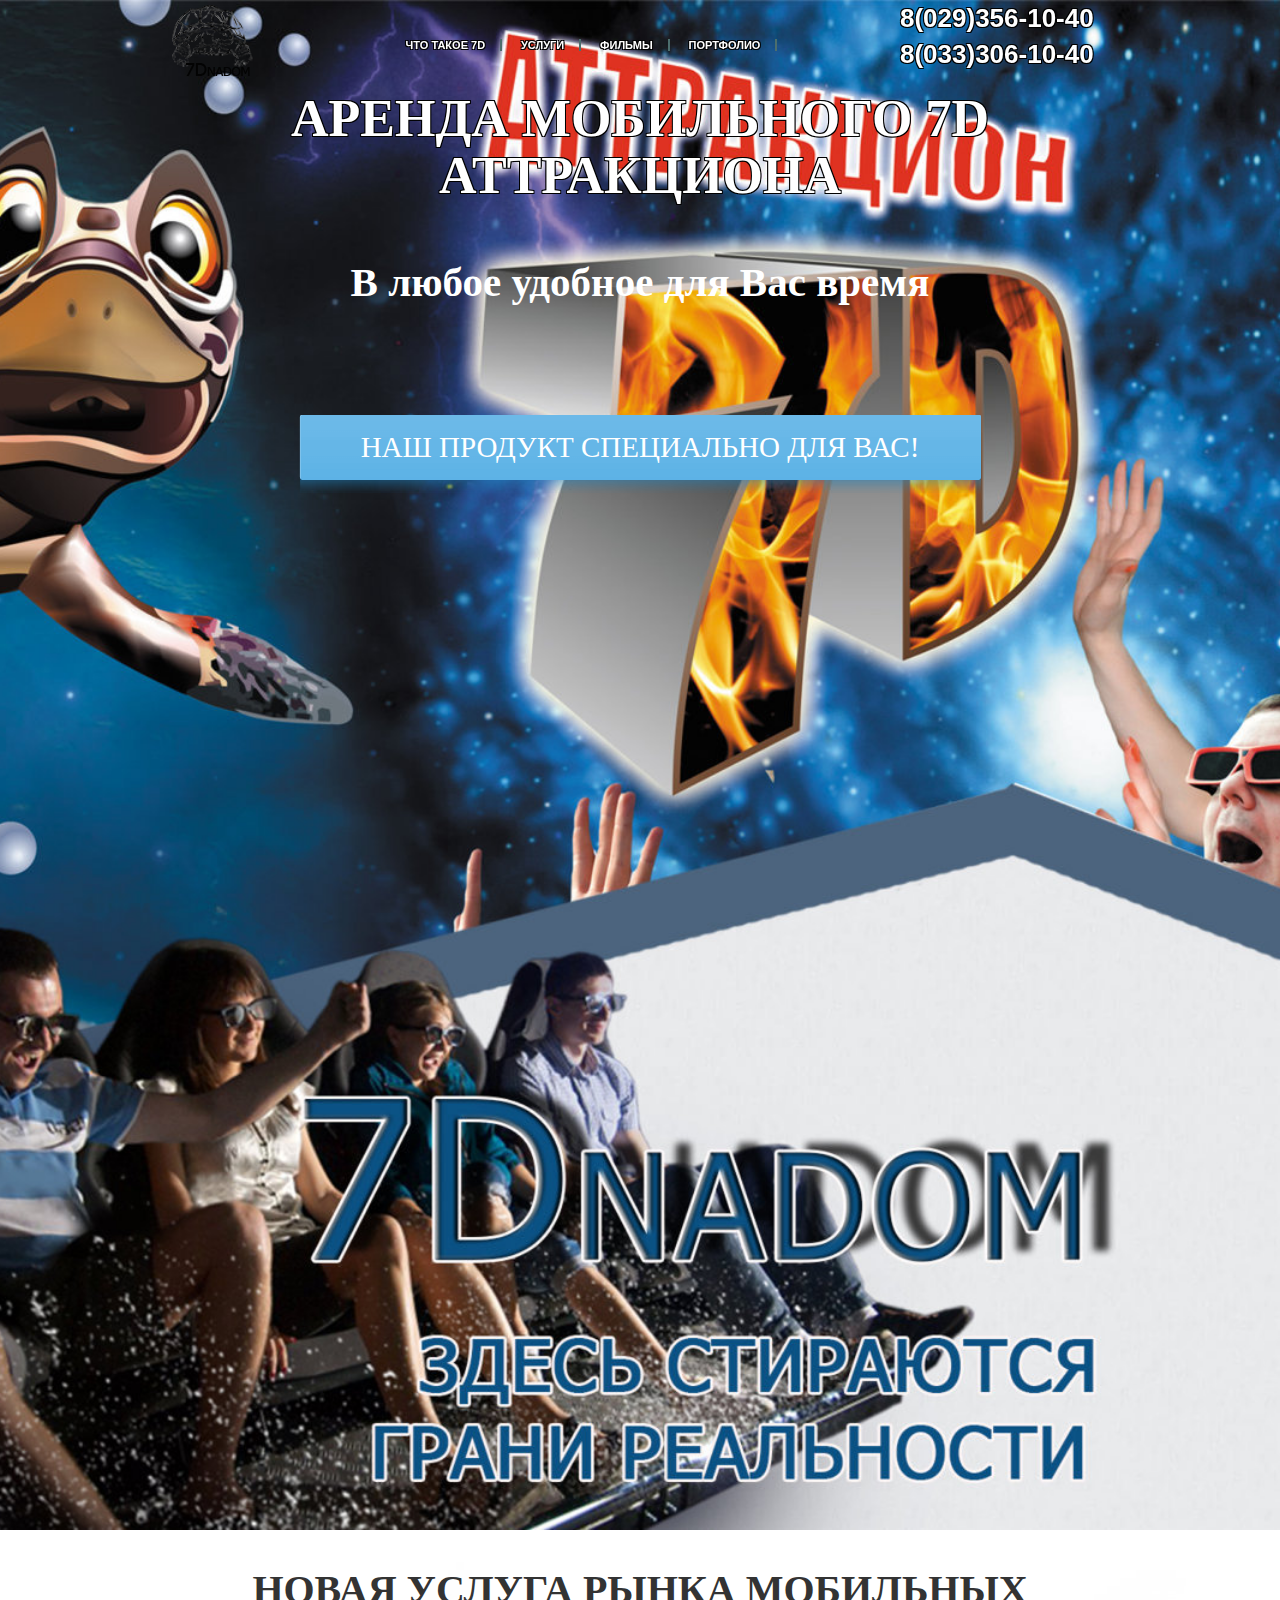
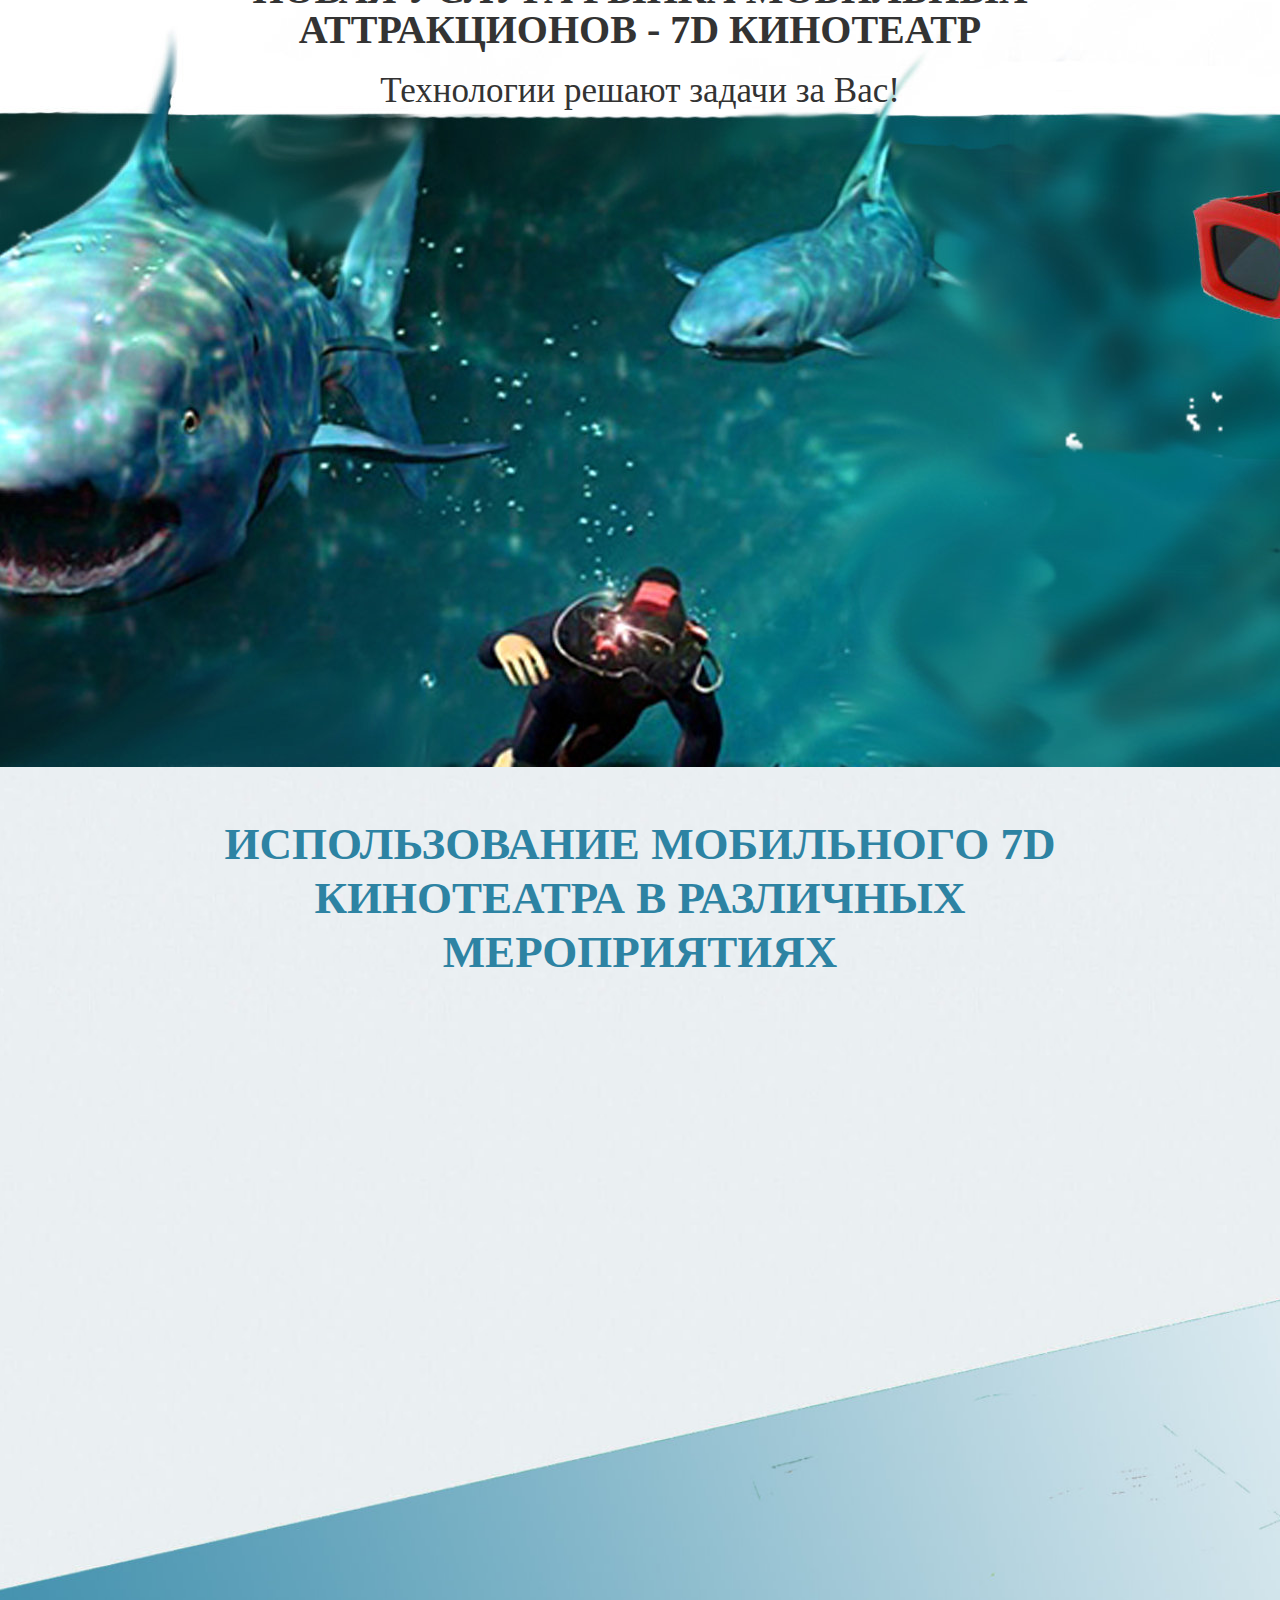
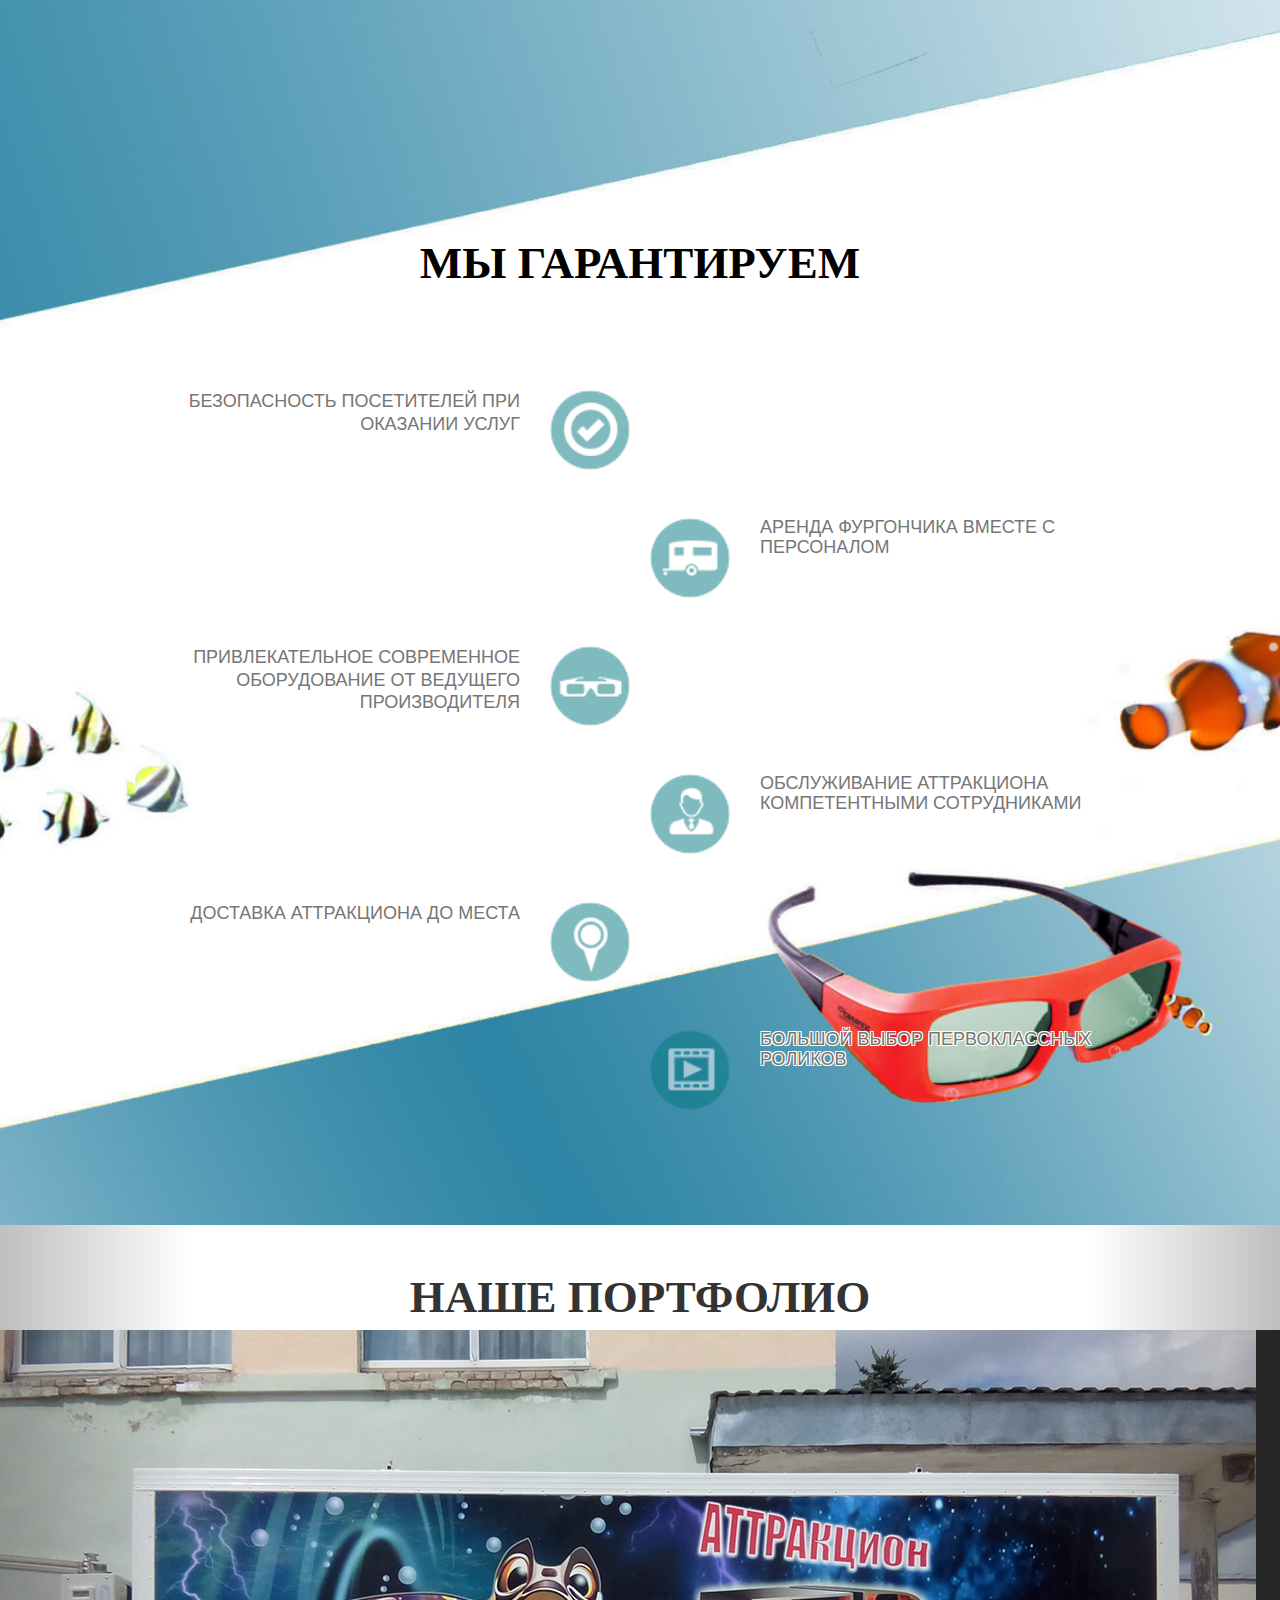
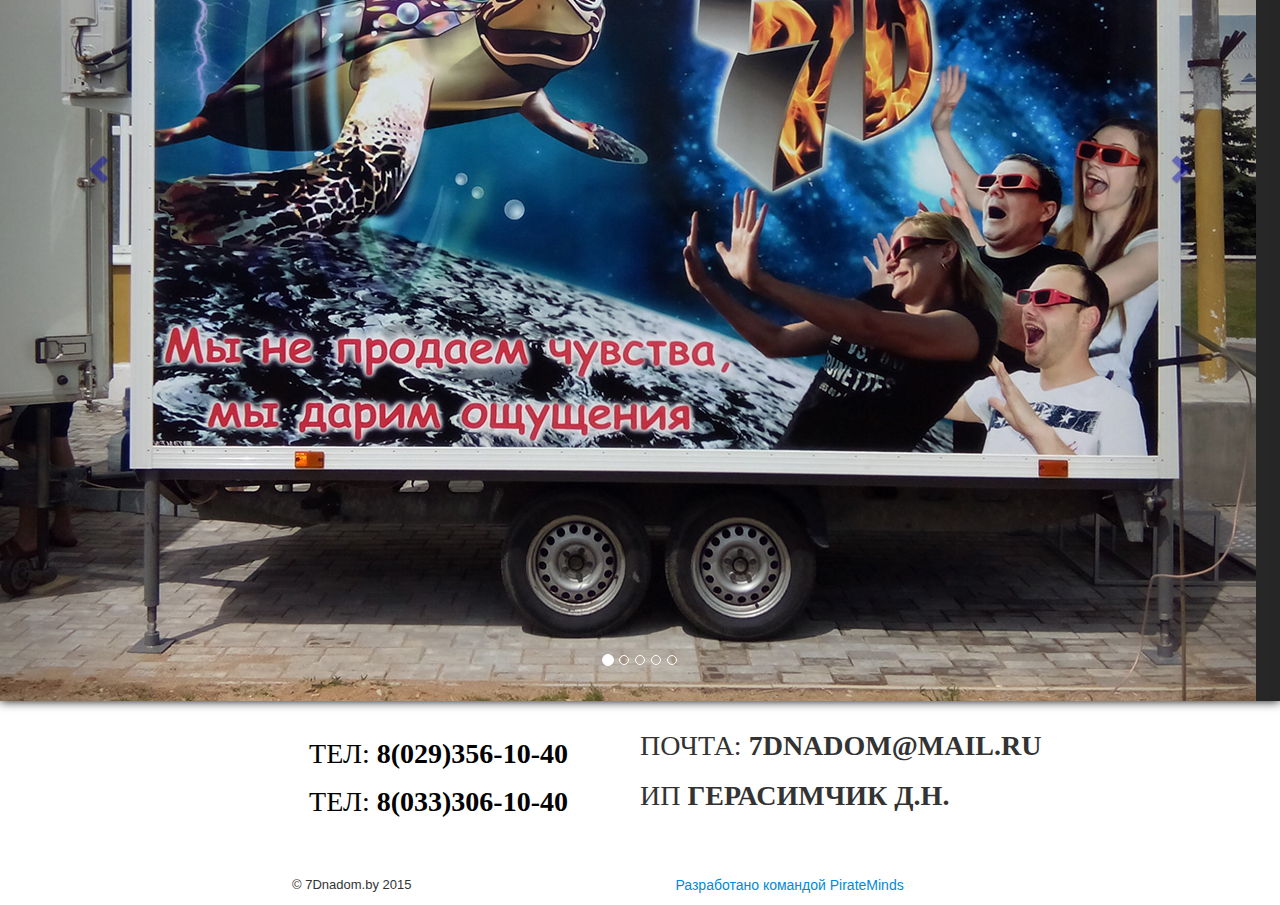
<file: index.html>
<!DOCTYPE html>
<html>
<head>
	<meta http-equiv="Content-Type" content="text/html; charset=UTF-8">
	<title>7D NADOM</title>
	<meta name="keywords" content="7D Kino, 7Д кино, оренда, cфера развлечений, мобильный 7D кинотеатр, 7d кинотеатр, 5d кинотеатр, 7д кинотеатр, 5д кинотеатр, д кинотеатр, кинотеатр 7, Атракцион 7D, Атркацион, АВАНПОСТ-12, ВТОРЖЕНИЕ ДИНОЗАВРОВ, ТАКСИ, АНГЕЛЫ И ДЕМОНЫ, ЗАЛОЖНИЦА, ЛОГОВО МОДОК, ДОМ СТРАХА, ПРИКЛЮЧЕНИЯ СОЛНЕЧНЫХ ЗАЙЧИКОВ, Герасимчик Д.Н., 8(029)356-10-40, 8(033)306-10-40">
	<meta name="copyright" content="7Dnadom (c)">
	<link href="img/favicon.ico" rel="shortcut icon" type="image/x-icon">
	<link href="img/favicon.ico" rel="icon" type="image/vnd.microsoft.icon">

	<meta property="og:description" content="7D атракцион с выездом к клиенту. Гарантируем веселье и новые ощущения от мира виртуальной реальности." />
   <meta property="og:title" content="7Dnadom" />
   <meta property="og:type" content="website" />
   <meta property="og:image" content="img/b3-4.png" />
   <meta property="og:image:secure_url" content="img/b3-4.png" /> 
   <meta property="og:image:width" content="200" /> 
   <meta property="og:image:height" content="200" />
	
	<meta name='yandex-verification' content='76d7632dacb0b2e2' />
	<meta name="format-detection" content="telephone=no">
	<meta name="format-detection" content="address=no">
	<meta http-equiv="x-rim-auto-match" content="none">
	<meta name="viewport" width="device-width">
	<meta http-equiv="cleartype" content="on">
	<meta http-equiv="X-UA-Compatible" content="IE=edge"> 
	<meta http-equiv="imagetoolbar" content="no">
	<meta http-equiv="msthemecompatible" content="no">
	<meta name="apple-mobile-web-app-capable" content="yes">
	<meta name="apple-mobile-web-app-status-bar-style" content="black-translucent">
	<!-- CoMagic Tracking -->
	<!-- styles -->
	<link rel="stylesheet" type="text/css" href="styles/reset.css">
	<link rel="stylesheet" type="text/css" href="styles/style.css">
	

	<link rel="stylesheet" type="text/css" href="styles/css">
	<link rel="stylesheet" type="text/css" href="styles/css(1)">
	<!-- /styles -->

	</head>
<body>
<!-- ============================== -->
<!-- globalWrapper -->
<div class="globalWrapper" >
	<div class="globalFirst cf">
		<div class="headerWrapper cf" >
			<div class="headerBlock resize cf">
				<div class="fll left">
					<a href="#top11"><img src="img/logo.png" alt="7Dnadom"></a>
				</div>
				<div class="fll center">
					
					<ul>
						<!--li><a href="#f1">Ваши задачи</a></li-->
						<li class="textShadowBlack"><a href="#f2">Что такое 7D</a></li>
						<li class="textShadowBlack"><a href="#f3">Услуги</a></li>
						<li class="textShadowBlack"><a href="#f4" onclick="testBlock()">Фильмы</a></li>
						<li class="textShadowBlack"><a href="#f5">Портфолио</a></li>
						<!--li><a href="#f6">Цены</a></li-->
					</ul>
				</div>
				<div class="flr right">
					<a href="" class="call_top_up"><p class="tel textShadowBlack">8(029)356-10-40</p></a>
					<a href="" class="call_top_up"><p class="tel textShadowBlack">8(033)306-10-40</p></a>
					<!--a href="#popupRecall" class="fancybox-modal call_top_down">Заказать звонок</a-->
				</div>
			</div>
		</div><!--Header and menu-->
		<div class="firstWrapper cf" id="top11">
			<div class="firstBlock resize cf">
				<h1></h1>
				<h2 class="textShadowBlack">Аренда мобильного 7D аттракциона</h2>
				<h3></h3>
				<br>
				<br>
				<h3>В любое удобное для Вас время</h3>
				<div class="cf">
					
				</div>
				<!--form id="form1" action="scripts/send.php" method="post" novalidate="novalidate">
					<h5>Оставьте заявку на консультацию менеджера</h5>
					<input type="text" name="name" placeholder="Имя *" maxlength="100">
					<input type="text" name="phone" placeholder="Номер *">
					<input type="hidden" name="whatForm" value="Форма на главной">
					<input type="submit" name="submit" value="Оставьте заявку">
				</form-->
			</div>
		</div><!--/Header and menu-->
<!--Logotypes and info-->
		<div class="yslugaWrapper cf" id="f1">
			<div class="yslugaBlock resize cf">		
			</div>
			<div class="cf">			
			</div>
			<br>
			<br>
			<br>
			<a class="fancybox-modal">Наш продукт специально для Вас!</a>
		</div>
	</div>
	<!--/div><!--/Logotypes and info-->
<!--About product-->
	<div class="newProductWrapper cf" id="f2">
		<div class="newProductBlock resize cf">
			<h2>Новая услуга рынка мобильных<br>аттракционов - 7D кинотеатр</h2>
			<h3>Технологии решают задачи за Вас!</h3>	
			<ul>
				<li class="wow rotateIn animated lileft" data-wow-delay="0.1s" style="visibility: hidden; -webkit-animation-delay: 0.5s; ">
					<div class="number">1
					</div>
					<p></p>
					<p class="newProductP">Подвижные кресла,<br>
										использование<br>
										реалистичных спецэффектов:<br>
										дождь, ветер, молнии,<br>
										мыльные пузыри,<br>
										клубы дыма…
					</p>
					<p></p>
				</li>
				<li class="wow rotateIn animated liright" data-wow-delay="0.3s" style="visibility: hidden; -webkit-animation-delay: 0.7s; -webkit-animation-name: none;">
					<div class="number">2</div>
					<p></p>
					<p class="newProductP" >Море позитивных эмоций,<br>
					шквал адреналина и<br>
					полное погружение!<br>
					+<br>
					Нет привязки ко времени</p>
					<p></p>
				</li>
			</ul>
			<ul>			
				<li class="wow rotateIn animated lileft" data-wow-delay="0.5s" style="visibility: hidden; -webkit-animation-delay: 0.3s; -webkit-animation-name: none;">
					<div class="number">3</div>
					<p></p>
					<p class="newProductP">
						Вы сами выбираете<br>
						что посмотреть<br>
						из множества<br>
						различных фильмов<br>
						<p>
							<a id="film_DB" href="#f4" onclick="testBlock()">Перечень фильмов</a>
						</p>
					</p>
					<p></p>
				</li>			
				<li class="wow rotateIn animated liright" data-wow-delay="0.7s" style="visibility: hidden; -webkit-animation-delay: 0.1s; -webkit-animation-name: none;">
					<div class="number">4</div>
					<p></p>
					<p class="newProductP">Передвижной зал,<br>
						расчитаный на 2-х человек<br>
						работает как на улице,<br>
						так и в помещении.
						<p>
							<a id="gabarit" href="img/b2-22.png">Посмотреть габариты</a>
						</p>
					</p>
					<p></p>
				</li>
			</ul>
			<div class="cf"></div>
			<div class="block_DB" id="block_DB">
				<img src="img/b2-22.png" alt="">
			</div>
		</div>
	</div><!--/About product-->

<!--Catalog-->
	<div class="filmWrapper cf" id="f4">
		<div class="filmBlock resize cf">
			<h2>Каталог 7D фильмов</h2>
			<div class="left fll">
				<ul>
					<li class="cf">
						<a href="#video_84" class="fancybox-modal">
							<div class="imgBlock fll">
								<img width="171" height="137" src="img/b3-1.jpg" class="attachment-post-thumbnail wp-post-image" alt="b3-1">
							</div>
						</a>
						<div class="txtBlock fll">
							<h3>АВАНПОСТ-12</h3>
							<h4>горки</h4>
							<p>Отдаленная дикая планета, самый передовой аванпост, номер 12 - занесло же меня, не смог работу поближе к Земле найти, романтики захотелось...
	                        Хорошо, что еще</p>
 							<a href="#video_84" class="fancybox-modal">Читать далее</a>
							<h5><span>Эмоции:</span> драйв, адреналин, напряжение, удивление</h5>
						</div>
						<div class="modal politics_modal" id="video_84" style="display: none">
							<div class="title">АВАНПОСТ-12</div>
							<object id="youtubeColorRu" width="460" height="370"><param name="movie" value="http://www.youtube.com/v/fpnS6AshTh0?version=2&color1=0x3D6894&color2=0x3D6894&border=0"></param><param name="allowFullScreen" value="true"></param><param name="allowscriptaccess" value="always"></param><embed src="http://www.youtube.com/v/fpnS6AshTh0?version=2&color1=0x3D6894&color2=0x3D6894&border=0" type="application/x-shockwave-flash" width="460" height="370" allowscriptaccess="always" allowfullscreen="true" ></embed></object>				
							<p></p>
							<p>Отдаленная дикая планета, самый передовой аванпост, номер 12 — занесло же меня, не смог работу поближе к Земле найти, романтики захотелось…
							</p>
							<p>Хорошо, что еще не пешком ходить приходится, все гораздо быстрее — по рельсам, на страйдере. Ну что, поехали, проверим владения.</p>
							<p>Та-а-ак, ну на самой станции все в порядке, в штатном режиме. Выезжаем на поверхность… погода отличная… вроде все спокойно… едем дальше… можно расслабиться… Что за?!</p>
							<p>Что-то не так! Кто-то повредил рельсы!!! И вряд ли это сделали комары. Едем дальше… Нет! Нет! Нет-е-ет! Что за монстр! Огромный! И я уже у него в желудке! А-а-а-а! Счастье то какое, у монстра — проблема с пищеварением! Ура! Свобода! Быстро на станцию! Пишем рапорт, пьем кофе.</p>
							<p></p>
						</div>
					</li>
					<li class="cf">
						<a href="#video_100" class="fancybox-modal">
							<div class="imgBlock fll">
								<img width="171" height="137" src="img/b3-3.jpg" class="attachment-post-thumbnail wp-post-image" alt="b3-3">
							</div>
						</a>
						<div class="txtBlock fll">
							<h3>Вторжение динозавров</h3>
							<h4>Ужасы</h4>
							<p>Умммм, ооох, какой сон... Надо же такому присниться. Кошмар какой-то, да и только. Экстренный выпуск новостей: «В городе - динозавры! Они везде! Спасайся, кт</p>
							<a href="#video_100" class="fancybox-modal">Читать далее</a>
							<h5><span>Эмоции:</span> настороженность, волнение, тревога</h5>
						</div>
						<div class="modal politics_modal" id="video_100" style="display: none">
							<div class="title">Вторжение динозавров</div>
							<object id="youtubeColorRu" width="500" height="281"><param name="movie" value="http://www.youtube.com/v/Hxok6aJ6q4g?version=2&color1=0x3D6894&color2=0x3D6894&border=0"></param><param name="allowFullScreen" value="true"></param><param name="allowscriptaccess" value="always"></param><embed src="http://www.youtube.com/v/Hxok6aJ6q4g?version=2&color1=0x3D6894&color2=0x3D6894&border=0" type="application/x-shockwave-flash" width="500" height="281" allowscriptaccess="always" allowfullscreen="true" ></embed></object>
							<p></p>
							<p>Умммм, ооох, какой сон… Надо же такому присниться. Кошмар какой-то, да и только.</p>
							<p>Экстренный выпуск новостей: «В городе — динозавры! Они везде! Спасайся, кто как может!»</p>
							<p>Бред, ну не бред разве? Но выбежавший из коридора абелизавр развеял все сомнения! Надо бежать, на улицу, велосипед — поехали! Это — настоящий дурдом! На улицах паника, хаос, разруха и множество динозавров! Где национальная гвардия, где армия? Прямо Парк Юрского периода!</p>
							<p>Огромный неповоротливый барозавр, высотой с небоскреб. Мощный и быстрый тираннозавр с огромными челюстями, и, кажется, он меня заметил! <strong>Надо спасаться! Улица, переулок, лестницы, улица, и… О, боже!</strong></p>
							<p>Птеродактили, как истребители, кружат и хватают людей, машины, и … меня! Неееет! Разжались когти, полетел вниз, на машину, упал… проснулся. Но, что за странные звуки…?</p>
							<p></p>
						</div>
					</li>
					<li class="cf">
						<a href="#video_102" class="fancybox-modal">
							<div class="imgBlock fll">
								<img width="171" height="137" src="img/b3-5.jpg" class="attachment-post-thumbnail wp-post-image" alt="b3-5">
							</div>
						</a>
						<div class="txtBlock fll">
							<h3>Такси</h3>
							<h4>Приключения</h4>
							<p>«- Шеф, два счетчика! Бабки плачу, дарагой! Давай, поехали, быстро поехали, на концерт опаздываю!!!»	«- Ну, поехали! Окно закройте, мойка! Не успели, ха-ха! Ну</p>
							<a href="#video_102" class="fancybox-modal">Читать далее</a>
							<h5><span>Эмоции:</span> драйв,  адреналин, ликование</h5>
						</div>
						<div class="modal politics_modal" id="video_102" style="display: none">
							<div class="title">Такси</div>
							<object id="youtubeColorRu" width="500" height="281"><param name="movie" value="http://www.youtube.com/v/z3W9JBh61P0?version=2&color1=0x3D6894&color2=0x3D6894&border=0"></param><param name="allowFullScreen" value="true"></param><param name="allowscriptaccess" value="always"></param><embed src="http://www.youtube.com/v/z3W9JBh61P0?version=2&color1=0x3D6894&color2=0x3D6894&border=0" type="application/x-shockwave-flash" width="500" height="281" allowscriptaccess="always" allowfullscreen="true" ></embed></object>
							<p></p>
							<p>«- Шеф, два счетчика! Бабки плачу, дарагой! Давай, поехали, быстро поехали, на концерт опаздываю!!!»<br>«- Ну, поехали! Окно закройте, мойка! Не успели, ха-ха! Ну, ничего, пока доедем, обсохните!»<br>Казалось бы, город будущего, но и здесь пробки! Это же надо! Рванем в объезд, сэкономим пару минут.<br>«- И что это за сирены и мигалки, кажется за нами. Менты! Ложись! Отлично, пронесло!»<br>«- Черт, куда мы едем! Таксист! На встречу же поезд!!! А-а-а!»<br>«- Не волнуйся, чувак! Прорвемся!» … , ну вот, а ты боялся, даже бампер не сломался!<br>Еще пару минут, пару нарушений, и вот, вуаля! Приехали!»</p>
							<p></p>
						</div>
					</li>
								<li class="cf">
					<a href="#video_104" class="fancybox-modal"><div class="imgBlock fll">
							<img width="171" height="137" src="img/b3-7.jpg" class="attachment-post-thumbnail wp-post-image" alt="b3-7"></div></a>
					<div class="txtBlock fll">
						<h3>Американские горки на диком западе</h3>
						<h4>Горки</h4>
						<p>Дикий, дикий Запад... Каньоны, раскаленный песок, колючие кактусы, стервятники… Да-а-а, занесло же нас - форт какой-то, рельсы, вагончик. Купили билеты, сели, п</p>
						<a href="#video_104" class="fancybox-modal">Читать далее</a>
						<h5><span>Эмоции:</span> драйв, адреналин, восторг, азарт</h5>
					</div>
					<div class="modal politics_modal" id="video_104" style="display: none">
						<div class="title">Американские горки на диком западе</div>
						<object id="youtubeColorRu" width="500" height="281"><param name="movie" value="http://www.youtube.com/v/p_bacKo9R1Q?version=2&color1=0x3D6894&color2=0x3D6894&border=0"></param><param name="allowFullScreen" value="true"></param><param name="allowscriptaccess" value="always"></param><embed src="http://www.youtube.com/v/p_bacKo9R1Q?version=2&color1=0x3D6894&color2=0x3D6894&border=0" type="application/x-shockwave-flash" width="500" height="281" allowscriptaccess="always" allowfullscreen="true" ></embed></object>
						<p></p><p>Дикий, дикий Запад… Каньоны, раскаленный песок, колючие кактусы, стервятники… Да-а-а, занесло же нас — форт какой-то, рельсы, вагончик. Купили билеты, сели, поехали, что-то не похоже на поезд до Юмы! Совсем не похоже!!!! А-а-а-а!</p>
<p></p>
					</div>
				</li>
								<li class="cf">
					<a href="#video_106" class="fancybox-modal"><div class="imgBlock fll">
							<img width="171" height="137" src="img/b3-9.jpg" class="attachment-post-thumbnail wp-post-image" alt="b3-9"></div></a>
					<div class="txtBlock fll">
						<h3>Заложница</h3>
						<h4>боевик</h4>
						<p>"Лагуна" - грязный притон среди портовых ангаров. Я провалился в этот зловещий мерзкий мир, как в незакрытый канализационный люк, в котором только ОНА и ее тане</p>
						<a href="#video_106" class="fancybox-modal">Читать далее</a>
						<h5><span>Эмоции:</span> любопытство, изумление, возбуждение, замешательство</h5>
					</div>
					<div class="modal politics_modal" id="video_106" style="display: none">
						<div class="title">Заложница</div>
						<object id="youtubeColorRu" width="500" height="281"><param name="movie" value="http://www.youtube.com/v/BdXsbMVNits?version=2&color1=0x3D6894&color2=0x3D6894&border=0"></param><param name="allowFullScreen" value="true"></param><param name="allowscriptaccess" value="always"></param><embed src="http://www.youtube.com/v/BdXsbMVNits?version=2&color1=0x3D6894&color2=0x3D6894&border=0" type="application/x-shockwave-flash" width="500" height="281" allowscriptaccess="always" allowfullscreen="true" ></embed></object>
						<p></p><p>«Лагуна» — грязный притон среди портовых ангаров. Я провалился в этот зловещий мерзкий мир, как в незакрытый канализационный люк, в котором только ОНА и ее танец были чем-то особенным. Судя по всему, она была «гвоздем» программы, но не мне судить… Мое дело — ждать, ее дело — танцевать…</p>
						<p></p>
					</div>
				</li>
								<li class="cf">
					<a href="#video_108" class="fancybox-modal"><div class="imgBlock fll">
							<img width="171" height="137" src="img/b3-11.jpg" class="attachment-post-thumbnail wp-post-image" alt="b3-11"></div></a>
					<div class="txtBlock fll">
						<h3>Логово Модок</h3>
						<h4>боевик</h4>
						<p>2056 год, Восток Соединенных Штатов, пещера «Модок». За последнее время здесь исчезло несколько исследовательских экспедиций. Для выяснения обстоятельств туда б</p>
						<a href="#video_108" class="fancybox-modal">Читать далее</a>
						<h5><span>Эмоции:</span> интерес, волнение, беспокойство</h5>
					</div>
					<div class="modal politics_modal" id="video_108" style="display: none">
						<div class="title">Логово Модок</div>
						<object id="youtubeColorRu" width="500" height="281"><param name="movie" value="http://www.youtube.com/v/5ed48SYBz3g?version=2&color1=0x3D6894&color2=0x3D6894&border=0"></param><param name="allowFullScreen" value="true"></param><param name="allowscriptaccess" value="always"></param><embed src="http://www.youtube.com/v/5ed48SYBz3g?version=2&color1=0x3D6894&color2=0x3D6894&border=0" type="application/x-shockwave-flash" width="500" height="281" allowscriptaccess="always" allowfullscreen="true" ></embed></object>
						<p></p><p>2056 год, Восток Соединенных Штатов, пещера «Модок». За последнее время здесь исчезло несколько исследовательских экспедиций. Для выяснения обстоятельств туда были направлены бойцы специального отряда. Они даже не знают, с чем им придется столкнуться, и найдут ли они выход…</p>
						<p></p>
					</div>
				</li>
								<li class="cf">
					<a href="#video_116" class="fancybox-modal"><div class="imgBlock fll">
							<img width="171" height="137" src="img/b3-13.jpg" class="attachment-post-thumbnail wp-post-image" alt="b3-13"></div></a>
					<div class="txtBlock fll">
						<h3>Приключения солнечных зайчиков</h3>
						<h4>приключения</h4>
						<p>Раннее утро. Встает солнце. Красивый, утопающий в зелени парк развлечений, но пока абсолютно пустой.
						Кто запускает парк в работу, кто приносит в него радость</p>
						<a href="#video_116" class="fancybox-modal">Читать далее</a>
						<h5><span>Эмоции:</span> умиление, счастье, радость, веселье, жизнерадостность</h5>
					</div>
					<div class="modal politics_modal" id="video_116" style="display: none">
						<div class="title">Приключения солнечных зайчиков</div>
						<object id="youtubeColorRu" width="500" height="281"><param name="movie" value="http://www.youtube.com/v/m4j7vfXhwGw?version=2&color1=0x3D6894&color2=0x3D6894&border=0"></param><param name="allowFullScreen" value="true"></param><param name="allowscriptaccess" value="always"></param><embed src="http://www.youtube.com/v/m4j7vfXhwGw?version=2&color1=0x3D6894&color2=0x3D6894&border=0" type="application/x-shockwave-flash" width="500" height="281" allowscriptaccess="always" allowfullscreen="true" ></embed></object>
						<p></p><p>Раннее утро. Встает солнце. Красивый, утопающий в зелени парк развлечений, но пока абсолютно пустой.</p>
						<p>Кто запускает парк в работу, кто приносит в него радость и веселие, кто наполняет его всеми цветами радуги?</p>
						<p>Команда солнечных зайчиков! Красный, желтый, голубой, фиолетовый, зеленый – яркие цвета, яркие эмоции!</p>
						<p>Раз! И раскрутим колесо обозрения. Два!</p>
						<p>И лошадки на карусели весело застучат копытцами. Три!</p>
						<p>Стремительно пронесемся через огненные кольца в цирке. Четыре!</p>
						<p>С бешеной скоростью спустимся по американским горкам прямо в воду. Пять!</p>
						<p>Попадем в загадочную пещеру и совершим тайный ритуал.</p>
						<p>И, опа! Вечернее небо расцветится красочным огнем фантастического фейерверка! Пролетел день, весело и беззаботно.</p>
						<p>Спокойной ночи, солнечные зайчики.</p>
						<p></p>
					</div>
				</li>
			</ul>
		</div>
		<div class="right flr">
			<ul>
									<li class="cf">
						<a href="#video_118" class="fancybox-modal"><div class="imgBlock fll">
								<img width="171" height="137" src="img/b3-2.jpg" class="attachment-post-thumbnail wp-post-image" alt="b3-2"></div></a>
						<div class="txtBlock fll">
							<h3>Апокалипсис</h3>
							<h4>ужасы</h4>
							<p>Техногенная катастрофа на планете заставила выживших людей переселиться под землю и породила монстров, блуждающих в поисках пищи...</p>
							<a href="#video_118" class="fancybox-modal">Читать далее</a>
							<h5><span>Эмоции:</span> страх, тревога, раздражение, взволнованность</h5>
						</div>
						<div class="modal politics_modal" id="video_118" style="display: none">
							<div class="title">Апокалипсис</div>
							<object id="youtubeColorRu" width="500" height="281"><param name="movie" value="http://www.youtube.com/v/8R50UIjNg6A?version=2&color1=0x3D6894&color2=0x3D6894&border=0"></param><param name="allowFullScreen" value="true"></param><param name="allowscriptaccess" value="always"></param><embed src="http://www.youtube.com/v/8R50UIjNg6A?version=2&color1=0x3D6894&color2=0x3D6894&border=0" type="application/x-shockwave-flash" width="500" height="281" allowscriptaccess="always" allowfullscreen="true" ></embed></object>
							<p></p><p>Техногенная катастрофа на планете заставила выживших людей переселиться под землю и породила монстров, блуждающих в поисках пищи…</p>
							<p></p>
						</div>
					</li>
									<li class="cf">
						<a href="#video_120" class="fancybox-modal"><div class="imgBlock fll">
								<img width="171" height="137" src="img/b3-4.jpg" class="attachment-post-thumbnail wp-post-image" alt="b3-4"></div></a>
						<div class="txtBlock fll">
							<h3>Потустороннее</h3>
							<h4>ужасы</h4>
							<p>Их было четверо, два парня и две девушки, пришедшие в 5D кинотеатр. Получить новые эмоции, провести весело время. Но сеанс начался совсем не так как они ожидали</p>
							<a href="#video_120" class="fancybox-modal">Читать далее</a>
							<h5><span>Эмоции:</span> страх, удивление, растерянность, замешательство, паника</h5>
						</div>
						<div class="modal politics_modal" id="video_120" style="display: none">
							<div class="title">Потустороннее</div>
							<object id="youtubeColorRu" width="500" height="281"><param name="movie" value="http://www.youtube.com/v/anlXFIexuRs?version=2&color1=0x3D6894&color2=0x3D6894&border=0"></param><param name="allowFullScreen" value="true"></param><param name="allowscriptaccess" value="always"></param><embed src="http://www.youtube.com/v/anlXFIexuRs?version=2&color1=0x3D6894&color2=0x3D6894&border=0" type="application/x-shockwave-flash" width="500" height="281" allowscriptaccess="always" allowfullscreen="true" ></embed></object>
							<p></p><p>Их было четверо, два парня и две девушки, пришедшие в 5D кинотеатр. Получить новые эмоции, провести весело время. Но сеанс начался совсем не так как они ожидали, совсем не так…</p>
							<p></p>
						</div>
					</li>
									<li class="cf">
						<a href="#video_122" class="fancybox-modal"><div class="imgBlock fll">
								<img width="171" height="137" src="img/b3-6.jpg" class="attachment-post-thumbnail wp-post-image" alt="b3-6"></div></a>
						<div class="txtBlock fll">
							<h3>Американские горки в раю</h3>
							<h4>горки</h4>
							<p>Ну что тут сказать... Рай - он и есть Рай! Восхитительной красоты природа - зеленые пальмы, синее море, высокие горы, птички поют! Кому-то жизнь в Раю показалас</p>
							<a href="#video_122" class="fancybox-modal">Читать далее</a>
							<h5><span>Эмоции:</span> безмятежность, удовольствие, восхищение</h5>
						</div>
						<div class="modal politics_modal" id="video_122" style="display: none">
							<div class="title">Американские горки в раю</div>
							<object id="youtubeColorRu" width="500" height="281"><param name="movie" value="http://www.youtube.com/v/3R3piJf-_RQ?version=2&color1=0x3D6894&color2=0x3D6894&border=0"></param><param name="allowFullScreen" value="true"></param><param name="allowscriptaccess" value="always"></param><embed src="http://www.youtube.com/v/3R3piJf-_RQ?version=2&color1=0x3D6894&color2=0x3D6894&border=0" type="application/x-shockwave-flash" width="500" height="281" allowscriptaccess="always" allowfullscreen="true" ></embed></object>
							<p></p><p>Ну что тут сказать… Рай — он и есть Рай! Восхитительной красоты природа — зеленые пальмы, синее море, высокие горы, птички поют! Кому-то жизнь в Раю показалась слишком скучной, и были построены сумасшедшие американские горки! Захватывающие виражи, огненные кольца, тоннели — красота, жизнь стала куда веселей!</p>
							<p></p>
						</div>
					</li>
					<li class="cf">
						<a href="#video_124" class="fancybox-modal">
							<div class="imgBlock fll">
								<img width="171" height="137" src="img/b3-8.jpg" class="attachment-post-thumbnail wp-post-image" alt="b3-8">
							</div>
						</a>
						<div class="txtBlock fll">
 							<h3>Ангелы и демоны</h3>
							<h4>фантастика</h4>
							<p>Да, не гадали и не думали, на экскурсию на автобусе ехали, а тут такой замес!
							Летели, летели на небеса, самолетики кругом, птички. Прилетели, все красивенько</p>
							<a href="#video_124" class="fancybox-modal">Читать далее</a>
							<h5><span>Эмоции:</span> драйв, страх, предвкушение, опасение</h5>
						</div>
						<div class="modal politics_modal" id="video_124" style="display: none">
							<div class="title">Ангелы и демоны</div>
							<object id="youtubeColorRu" width="500" height="281"><param name="movie" value="http://www.youtube.com/v/Ge75_ozXxAg?version=2&color1=0x3D6894&color2=0x3D6894&border=0"></param><param name="allowFullScreen" value="true"></param><param name="allowscriptaccess" value="always"></param><embed src="http://www.youtube.com/v/Ge75_ozXxAg?version=2&color1=0x3D6894&color2=0x3D6894&border=0" type="application/x-shockwave-flash" width="500" height="281" allowscriptaccess="always" allowfullscreen="true" ></embed></object>
							<p></p><p>Да, не гадали и не думали, на экскурсию на автобусе ехали, а тут такой замес!</p>
							<p>Летели, летели на небеса, самолетики кругом, птички. Прилетели, все красивенько, ангелочки кругом, Рай одним словом, уже хотели остаться, но — на тебе! Нет в списках, видишь ли!</p>
							<p>Не ждут здесь нас. Какая печаль. Понеслись стремительно вниз на Землю. <strong>Стоп, стоп, стоп! Нееет!</strong> Неужели и на Земле уже места нет, несемся стремительно куда-то вниз. Даа, все плохо. Котлы кругом, людишки варятся в них, черти с трезубцами. И какой-то весельчак, под музыку танцует, весело ему, похоже.</p>
							<p>Черт! Лучше бы он не поворачивался! Страшный какой! iPad достал – продвинутый, надо же! И снова в списках нет! Вы что, издеваетесь? Хотя, может и к лучшему, Ад – не лучшее место для «жизни».</p>
							<p>Снова вверх! И чем все закончится?</p>
							<p></p>
						</div>
					</li>
									<li class="cf">
						<a href="#video_126" class="fancybox-modal"><div class="imgBlock fll">
								<img width="171" height="137" src="img/b3-10.jpg" class="attachment-post-thumbnail wp-post-image" alt="b3-10"></div></a>
						<div class="txtBlock fll">
							<h3>Крыс – рейсинг</h3>
							<h4>детский</h4>
							<p>Боитесь крыс? А мы вас - нет! Мы вообще ничего не боимся! Ведь мы - «обезбашенные» крысы-гонщики!
							Порядок и покой в вашей квартире? Мы положим этому конец! На </p>
							<a href="#video_126" class="fancybox-modal">Читать далее</a>
							<h5><span>Эмоции:</span> удивление, радость, смех, веселье</h5>
						</div>
						<div class="modal politics_modal" id="video_126" style="display: none">
							<div class="title">Крыс – рейсинг</div>
							<object id="youtubeColorRu" width="500" height="281"><param name="movie" value="http://www.youtube.com/v/PtfidxDisBE?version=2&color1=0x3D6894&color2=0x3D6894&border=0"></param><param name="allowFullScreen" value="true"></param><param name="allowscriptaccess" value="always"></param><embed src="http://www.youtube.com/v/PtfidxDisBE?version=2&color1=0x3D6894&color2=0x3D6894&border=0" type="application/x-shockwave-flash" width="500" height="281" allowscriptaccess="always" allowfullscreen="true" ></embed></object>
							<p></p><p>Боитесь крыс? А мы вас — нет! Мы вообще ничего не боимся! Ведь мы — «обезбашенные» крысы-гонщики!<br>
							Порядок и покой в вашей квартире? Мы положим этому конец! На Старт! Внимание! Марш! Поехали!<br>
							Ваш пол — наш асфальт, ваши столы — наши трамплины, ваша кружка с молоком — Черт! Мокро! Трасса идет прямо в погреб. Ничего себе! Оказывается, под полом тоже есть жизнь — таракашки, букашки, черепашки (!?).<br>
							Эй, смотри куда прешь, водила …. ! Не-е-е-ет! Бах! Ба-бах! Повезло же нам, увернулись! Но вот те двое… да-а-а … на двух крыс стало меньше. Понеслись дальше, прочь из погреба!<br>
							Ба! Че за крыса?! У нее в руках пульверизатор с водой — берегись! Еще немного, и — ФИНИШ! Первый! Лучший!</p>
							<p></p>
						</div>
					</li>
									<li class="cf">
						<a href="#video_129" class="fancybox-modal"><div class="imgBlock fll">
								<img width="171" height="137" src="img/b3-12.jpg" class="attachment-post-thumbnail wp-post-image" alt="b3-12"></div></a>
						<div class="txtBlock fll">
							<h3>Неуловимые</h3>
							<h4>детский</h4>
							<p>Прекрасная осенняя погода, листья шуршат, солнце светит - красота, да и только.
							А тут какие-то свиньи по дороге гонять начали! Несутся, как сумасшедшие, на т</p>
							<a href="#video_129" class="fancybox-modal">Читать далее</a>
							<h5><span>Эмоции:</span> удовольствие, веселье, наслаждение, безмятежность</h5>
						</div>
						<div class="modal politics_modal" id="video_129" style="display: none">
							<div class="title">Неуловимые</div>
							<object id="youtubeColorRu" width="500" height="281"><param name="movie" value="http://www.youtube.com/v/ETF_oKyjnlg?version=2&color1=0x3D6894&color2=0x3D6894&border=0"></param><param name="allowFullScreen" value="true"></param><param name="allowscriptaccess" value="always"></param><embed src="http://www.youtube.com/v/ETF_oKyjnlg?version=2&color1=0x3D6894&color2=0x3D6894&border=0" type="application/x-shockwave-flash" width="500" height="281" allowscriptaccess="always" allowfullscreen="true" ></embed></object>
							<p></p><p>Прекрасная осенняя погода, листья шуршат, солнце светит — красота, да и только.</p>
							<p>А тут какие-то свиньи по дороге гонять начали! Несутся, как сумасшедшие, на тракторах, мотоциклах, и ничего не помеха им — ни поля, ни леса, ни глубокие овраги, ни речки, ни тоннели с несущимися навстречу поездами! Неуловимые гонщики!</p>
							<p>Фермеру — воздушный поцелуй в полете с переворотов. Солому собрал? Ну, это ты некстати! Разбросаем! Какой трамплин впереди! Давим на газ, прыжок… Ух, ты! Ах, ты, в болото попали, по пояс засосало, приехали… Ну что тут и сказать… Свинья грязь всегда найдет <img src="img/icon_smile.gif" alt=":)" class="wp-smiley"></p>
							<p></p>
						</div>
					</li>
									<li class="cf">
						<a href="#video_132" class="fancybox-modal"><div class="imgBlock fll">
								<img width="171" height="137" src="img/b3-14.jpg" class="attachment-post-thumbnail wp-post-image" alt="b3-14"></div></a>
						<div class="txtBlock fll">
							<h3>Дом страха</h3>
							<h4>ужасы</h4>
							<p>Веселая, жизнерадостная девушка идет на встречу с риэлтором, чтобы посмотреть, а может и купить дом. Погода отличная, бабочки порхают, дом - красивый, и цена – </p>
							<a href="#video_132" class="fancybox-modal">Читать далее</a>
							<h5><span>Эмоции:</span> ужас, волнение, растерянность, раздражение</h5>
						</div>
						<div class="modal politics_modal" id="video_132" style="display: none">
							<div class="title">Дом страха</div>
							<object id="youtubeColorRu" width="500" height="281"><param name="movie" value="http://www.youtube.com/v/FVDi1smowcs?version=2&color1=0x3D6894&color2=0x3D6894&border=0"></param><param name="allowFullScreen" value="true"></param><param name="allowscriptaccess" value="always"></param><embed src="http://www.youtube.com/v/FVDi1smowcs?version=2&color1=0x3D6894&color2=0x3D6894&border=0" type="application/x-shockwave-flash" width="500" height="281" allowscriptaccess="always" allowfullscreen="true" ></embed></object>
							<p></p><p>Веселая, жизнерадостная девушка идет на встречу с риэлтором, чтобы посмотреть, а может и купить дом. Погода отличная, бабочки порхают, дом — красивый, и цена – низкая. <strong>Прямо – сказка! Жизнь удалась!</strong></p>
							<p>И не подозревает она, что это станет самым страшным ее ночным кошмаром, но наяву! Что приятный на вид дядечка в костюмчике за мгновение превратиться в огромного монстра-убийцу, крушащего все на своем пути, а дом внутри – это самое настоящее кладбище таких же, как она, потенциальных покупателей, любителей халявы, покусившихся на низкую цену. У нее мало времени, и кругом – страх и ужас, а надо бежать, постоянно бежать, и бежать быстро.</p>
							<p>Сумеет ли она выбраться или разделит участь остальных?</p>
							<p></p>
						</div>
					</li>
				</ul>
			</div>
		</div>
	</div><!--/Catalog-->

<!--Catalog-->
	<div class="useWrapper cf" id="f3">
		<div class="useBlock resize cf">
			<h2>Использование мобильного 7D кинотеатра в различных мероприятиях</h2>
			<ul>
				<li class="wow fadeIn" data-wow-delay="0.1s" style="visibility: hidden; -webkit-animation-delay: 0.1s; -webkit-animation-name: none;">
					<div class="circleBlock" style="background: url(img/b5-1.png)center center no-repeat;">
						<div class="circle_out">
							<h3>Специальные мероприятия</h3>
							<div class="hidden_block">
								<div class="p">
									<br>
									<br>
									<p>Выставки</p>								
									<p>Праздники и открытия</p>
									<p>Тематические вечеринки</p>								
									<p>Концерты, показы</p>
								</div>
							</div>
						</div>
					</div>
				</li>
				<li class="wow fadeIn" data-wow-delay="0.3s" style="visibility: hidden; -webkit-animation-delay: 0.3s; -webkit-animation-name: none;">
					<div class="circleBlock" style="background: url(img/b5-2.png)center center no-repeat;">
						<div class="circle_out">
							<h3>События бизнеса</h3>
							<div class="hidden_block">
								<div class="p">	
									<br>
									<br>
									<p>Презентации</p>							
									<p>Корпоративные мероприятия</p>								
								</div>
							</div>
						</div>
					</div>
				</li>
				<li class="wow fadeIn" data-wow-delay="0.5s" style="visibility: hidden; -webkit-animation-delay: 0.5s; -webkit-animation-name: none;">
					<div class="circleBlock" style="background: url(img/b5-3.png)center center no-repeat;">
						<div class="circle_out">
							<h3>Тематические конкурсы</h3>
							<div class="hidden_block">
								<div class="p">								
									<br>
									<p>Новый стандарт соревновательных развлечений — с использованием высоких технологий. Огромное пространство для фантазии.</p>
								</div>
							</div>
						</div>
					</div>
				</li>
				<li class="wow fadeIn" data-wow-delay="0.1s" style="visibility: hidden; -webkit-animation-delay: 0.1s; -webkit-animation-name: none;">
					<div class="circleBlock" style="background: url(img/b5-4.png)center center no-repeat;">
						<div class="circle_out">
							<h3>Мероприятия с детьми</h3>
							<div class="hidden_block">
								<div class="p">
									<br>
									<p>Дни рождения</p>
									<p>Школьные мероприятия</p>
									<p>Для отдыха в санаториях и лагерях</p>
								</div>
							</div>
						</div>
					</div>
				</li>
				<li class="wow fadeIn" data-wow-delay="0.3s" style="visibility: hidden; -webkit-animation-delay: 0.3s; -webkit-animation-name: none;">
					<div class="circleBlock" style="background: url(img/b5-5.png)center center no-repeat;">
						<div class="circle_out">
							<h3>Открытие крупных магазинов, ТЦ</h3>
							<div class="hidden_block">
								<div class="p">
									<br>
									<p>Открытие и другие мероприятия для крупных магазинов, торговых и развлекательных центров, ночных клубов.</p>
								</div>
							</div>
						</div>
					</div>
				</li>
				<li class="wow fadeIn" data-wow-delay="0.5s" style="visibility: hidden; -webkit-animation-delay: 0.5s; -webkit-animation-name: none;">
					<div class="circleBlock" style="background: url(img/b5-6.png)center center no-repeat;">
						<div class="circle_out">
							<h3>Праздничные события</h3>
							<div class="hidden_block">
								<div class="p">
									<p>Вечеринки</p>
									<p>Свадьбы</p>
									<p>Выпускные вечера</p>
									<p>Памятные даты</p>
									<p>Юбилеи</p>
								</div>
							</div>
						</div>
					</div>
				</li>
			</ul>
		</div>
		<div class="garantBlock resize cf">
			<h2>Мы гарантируем</h2>
			<ul>
				<li>
					<img width="80" height="80" src="img/b7-1.png" class="attachment-post-thumbnail wp-post-image" alt="b7-1">
					<p>Безопасность посетителей при оказании услуг</p>
				</li>
				<li>
					<img width="80" height="80" src="img/b7-2.png" class="attachment-post-thumbnail wp-post-image" alt="b7-2">
					<p>Аренда фургончика вместе с персоналом</p>
				</li>
				<li>
					<img width="80" height="80" src="img/b7-3.png" class="attachment-post-thumbnail wp-post-image" alt="b7-3">
					<p>Привлекательное современное оборудование от ведущего производителя</p>
				</li>
				<li>
					<img width="80" height="80" src="img/b7-4.png" class="attachment-post-thumbnail wp-post-image" alt="b7-4">
					<p>Обслуживание аттракциона компетентными сотрудниками</p>
				</li>
				<li>
					<img width="80" height="80" src="img/b7-5.png" class="attachment-post-thumbnail wp-post-image" alt="b7-5">
					<p>Доставка аттракциона до места</p>
				</li>
				<li>
					<img width="80" height="80" src="img/b7-6.png" class="attachment-post-thumbnail wp-post-image" alt="b7-6">
					<p>Большой выбор первоклассных роликов</p>
				</li>					
			</ul>
		</div>
	</div>
	<!--/Catalog-->


	<!--Guarantee-->
	

	<!--/Guarantee-->

<!--Portfolio-->	
	

	
<!--/Portfolio-->

<!--Geography-->
<!--div class="mapWrapper cf" style="display: none">
	<h2>География реализованных заказов</h2>
	<iframe src="https://www.google.com/maps/d/u/0/embed?mid=zhRsk0smMx3k.ka_EqcTVVQXs" width="1900" height="480"></iframe>
		
</div--><!--/Geography-->

<!--Scheme-->
	
	<div class="protfolioWrapper cf" id="f5">
		<div class="portfolioBlock cf carousel slide" id="myCarousel" data-interval="0" data-ride="carousel">			

			<!-- Таблица стилей CSS -->
			<style type="text/css">				
			.item{
			    background: #333;    
			    			    
			}				
			</style>

			<!-- Карусель -->
		
			<h2>Наше портфолио</h2>
			  <!-- Индикаторы для карусели -->
		  	<ol class="carousel-indicators">
			    <!-- Перейти к 0 слайду карусели с помощью соответствующего индекса data-slide-to="1" -->
			    <li data-target="#myCarousel" data-slide-to="0" class="active"></li>
			    <!-- Перейти к 1 слайду карусели с помощью соответствующего индекса data-slide-to="1" -->
			    <li data-target="#myCarousel" data-slide-to="1"></li>
			    <!-- Перейти к 2 слайду карусели с помощью соответствующего индекса data-slide-to="1" -->
		    	<li data-target="#myCarousel" data-slide-to="2"></li>
		    	 <!-- Перейти к 2 слайду карусели с помощью соответствующего индекса data-slide-to="1" -->
		    	<li data-target="#myCarousel" data-slide-to="3"></li>
		    	 <!-- Перейти к 2 слайду карусели с помощью соответствующего индекса data-slide-to="1" -->
		    	<li data-target="#myCarousel" data-slide-to="4"></li>
 		 	</ol>   
			  <!-- Слайды карусели -->
		  	<div class="carousel-inner">
			    <!-- Слайды создаются с помощью контейнера с классом item, внутри которого помещается содержимое слайда -->
			    <div class="active item">			      
			      	<img src="img/p1_big1.jpg" style="text-ali">
			      	<div class="carousel-caption">			        
			      	</div>
			    </div>
			    <!-- Слайд №2 -->
			    <div class="item">
			     	<img src="img/p1_big2.jpg">			      
			      	<div class="carousel-caption">			        
			      	</div>
			    </div>
			    <!-- Слайд №3 -->
			    <div class="item">
			    	<img src="img/p1_big3.jpg">			      
			      	<div class="carousel-caption">			      
			      	</div>
			    </div>
			    <div class="item">			      
			      	<img src="img/p2_big1.jpg">
			      	<div class="carousel-caption">			        
			      	</div>
			    </div>
			    <div class="item">			      
			      	<img src="img/p2_big2.jpg">
			      	<div class="carousel-caption">			        
			      	</div>
			    </div>
		  	</div>
			  <!-- Навигация для карусели -->
			  <!-- Кнопка, осуществляющая переход на предыдущий слайд с помощью атрибута data-slide="prev" -->
		  	<a class="carousel-control left" href="#myCarousel" data-slide="prev">
		    	<span class="glyphicon glyphicon-chevron-left"></span>
		  	</a>
			  <!-- Кнопка, осуществляющая переход на следующий слайд с помощью атрибута data-slide="next" -->
		  	<a class="carousel-control right" href="#myCarousel" data-slide="next">
			    <span class="glyphicon glyphicon-chevron-right"></span>
		  	</a>
		</div>
			
		     	
	 	</div>
	</div>

	
<!--footer-->

	<div class="footerWrapper cf">
		<div class="footerBlock resize cf">
			<div class="upBlock">
				<div class="fll">
					<a class="call_top_up">
						<div class="container-fluid">
							<div class="row">
								<p class="footertel ">Тел: <span>8(029)356-10-40</span></p>
								<p class="footertel ">Тел: <span>8(033)306-10-40</span></p>
							</div>
						</div>					
					</a>
				</div>
				<div class="flr">
					<p>Почта: <span>7DNADOM@MAIL.RU</span></p>
					<p>ИП <span>Герасимчик Д.Н.</span></p>
				</div>
				<!--div class="flr"-->
					
				</div>
				
			</div>
			<div class="downBlock cf dopPading">
				<div class="left fll">
					<p>© 7Dnadom.by 2015</p>
					<a id="Razrab" href="http://pirateminds.com/" target="_blank">Разработано командой PirateMinds</a>

				</div>							
			</div>
		</div>
	</div>


</div>
<!--/Scheme-->


<!-- ============================== -->

<!-- scripts -->
<link rel="stylesheet" type="text/css" href="styles/animate.css" >
<link rel="stylesheet" type="text/css" href="styles/jquery.fancybox.css" >
<link rel="stylesheet" type="text/css" href="styles/owl.carousel.css" >
<link rel="stylesheet" type="text/css" href="styles/style(1).css" >
<script type="text/javascript" src="scripts/jquery.min.js"></script>

<!-- <script type="text/javascript" src="http://ajax.googleapis.com/ajax/libs/jquery/1/jquery.min.js"></script> -->
<!--script type="text/javascript" src="scripts/jquery.form.js"></script-->
<script type="text/javascript" src="scripts/jquery.validate.min.js"></script>
<script type="text/javascript" src="scripts/jquery.fancybox.pack.js"></script>
<script type="text/javascript" src="scripts/jquery.maskedinput.min.js"></script>
<script type="text/javascript" src="scripts/jquery.placeholder.min.js"></script>
<script type="text/javascript" src="scripts/owl.carousel.js"></script>
<script type="text/javascript" src="scripts/wow.js"></script>
<link rel="stylesheet" href="http://maxcdn.bootstrapcdn.com/bootstrap/3.3.4/css/bootstrap.min.css">

<script src="http://maxcdn.bootstrapcdn.com/bootstrap/3.3.4/js/bootstrap.min.js"></script>
<!--<script src="https://maps.googleapis.com/maps/api/js?v=3.exp"></script>-->
<!--script type="text/javascript" src="scripts/js"></script-->
<script type="text/javascript" src="scripts/main.js"></script>

<!-- <script src="http://api-maps.yandex.ru/2.0-stable/?load=package.standard&lang=ru-RU" type="text/javascript"></script> -->
<script type="text/javascript" src="scripts/js.js"></script>
<!--script type="text/javascript" src="scripts/www-embed-player.js"></script-->


<!--script async="" type="text/javascript" src="scripts/analytics.js"></script-->
<script >
	var __cs = __cs || [];
	__cs.push(["setAccount", "yV7yKxf9Tcudk5CqLfMCEgeE6ZDTMthk"]);
	__cs.push(["setHost", "//server.comagic.ru/comagic"]);
</script>
<script type="text/javascript" async="" src="scripts/cs.min.js"></script>
<!-- /CoMagic Tracking -->
<script type="text/javascript">
	function testBlock() {
	 var obj = document.getElementById('f4')
	 var obj2 = document.getElementById('block_DB')
	 if (obj.style.display == 'none') {
	  obj2.style.display = 'none';
	  obj.style.display = 'block'; 
	 } 
	 else { 
	  obj.style.display = 'none'; 
	  location.href = '#f3';	
	 }
	}
</script>
<!-- Google Analytics -->
<script>
  (function(i,s,o,g,r,a,m){i['GoogleAnalyticsObject']=r;i[r]=i[r]||function(){
  (i[r].q=i[r].q||[]).push(arguments)},i[r].l=1*new Date();a=s.createElement(o),
  m=s.getElementsByTagName(o)[0];a.async=1;a.src=g;m.parentNode.insertBefore(a,m)
  })(window,document,'script','//www.google-analytics.com/analytics.js','ga');

  ga('create', 'UA-63636538-1', 'auto');
  ga('send', 'pageview');

</script>
<!-- /Google Analytics -->

<!-- /scripts -->
<!-- ============================== -->


</body >
</html>
</file>
<file: styles/style.css>
@font-face{font-family:'Open Sans',sans-serif}
@font-face{font-family:'Open Sans Condensed',sans-serif}
@font-face{font-family:intro_condblack_free;src:url('Intro Cond Black Free-webfont.eot');
src:url('Intro Cond Black Free-webfont.eot?#iefix') format('embedded-opentype'),
url('Intro Cond Black Free-webfont.svg#intro_condblack_free') format('svg');
font-weight:400;
font-style:normal}
body,h1,h2,h3,h4,h5,h6,p {font-family:'Open Sans',sans-serif;-webkit-text-size-adjust:none}
.globalWrapper {
	max-width:1920px;
	min-width:960px;
	margin:0 auto;
	position:relative;
	-webkit-box-shadow:0 0 10px 0 #000;
	-moz-box-shadow:0 0 10px 0 #000;
	box-shadow:0 0 10px 0 #000;
	overflow:hidden;
	height:auto}
.resize{
	position:relative
	;width:960px;
	margin:0 auto}
.cf:after,.cf:before {
	content:'';
	display:table}
.cf:after{clear:both}

.cf{zoom:1}

input[type=text]::-webkit-input-placeholder,text-area::-webkit-input-placeholder{color:#fff}
input[type=text]::-moz-placeholder,text-area::-webkit-input-placeholder{color:#fff}
input[type=text]:-moz-placeholder,text-area::-webkit-input-placeholder{color:#fff}
input[type=text]:-ms-input-placeholder,text-area::-webkit-input-placeholder{color:#fff}
input::-webkit-input-placeholder
	{-webkit-transition:color .4s ease;
		-moz-transition:color .4s ease;
		-ms-transition:color .4s ease;
		-o-transition:color .4s ease;
		transition:color .4s ease;
		color:#fff}
input::-moz-placeholder
	{-webkit-transition:color .4s ease;
		-moz-transition:color .4s ease;
		-ms-transition:color .4s ease;
		-o-transition:color .4s ease;
		transition:color .4s ease;color:#fff}
input:-moz-placeholder{
	-webkit-transition:color .4s ease;
	-moz-transition:color .4s ease;
	-ms-transition:color .4s ease;
	-o-transition:color .4s ease;
	transition:color .4s ease;
	color:#fff}
input:-ms-input-placeholder
	{-webkit-transition:color .4s ease;
	-moz-transition:color .4s ease;
	-ms-transition:color .4s ease;
	-o-transition:color .4s ease;transition:color .4s ease;
	color:#fff}
input:focus::-webkit-input-placeholder{
	-webkit-transition:color .4s ease;
	-moz-transition:color .4s ease;
	-ms-transition:color .4s ease;
	-o-transition:color .4s ease;
	transition:color .4s ease;
	color:transparent}
input:focus::-moz-placeholder{
	-webkit-transition:color .4s ease;
	-moz-transition:color .4s ease;
	-ms-transition:color .4s ease;
	-o-transition:color .4s ease;
	transition:color .4s ease;
	color:transparent}
input:focus:-moz-placeholder{
	-webkit-transition:color .4s ease;
	-moz-transition:color .4s ease;
	-ms-transition:color .4s ease;
	-o-transition:color .4s ease;
	transition:color .4s ease;
	color:transparent}
input:focus:-ms-input-placeholder{
	-webkit-transition:color .4s ease;
	-moz-transition:color .4s ease;
	-ms-transition:color .4s ease;
	-o-transition:color .4s ease;
	transition:color .4s ease;
	color:transparent}

.questionBlock input[type=text]::-webkit-input-placeholder,
.questionBlock text-area::-webkit-input-placeholder{color:#333}
.questionBlock input[type=text]::-moz-placeholder,.questionBlock text-area::-webkit-input-placeholder{color:#333}
.questionBlock input[type=text]:-moz-placeholder,.questionBlock text-area::-webkit-input-placeholder{color:#333}
.questionBlock input[type=text]:-ms-input-placeholder,.questionBlock text-area::-webkit-input-placeholder{color:#333}
.questionBlock input::-webkit-input-placeholder{
	-webkit-transition:color .4s ease;-moz-transition:color .4s ease;
	-ms-transition:color .4s ease;-o-transition:color .4s ease;
	transition:color .4s ease;
	color:#333}
.questionBlock input::-moz-placeholder{
	-webkit-transition:color .4s ease;
	-moz-transition:color .4s ease;
	-ms-transition:color .4s ease;
	-o-transition:color .4s ease;
	transition:color .4s ease;
	color:#333}
.questionBlock input:-moz-placeholder{
	-webkit-transition:color .4s ease;
	-moz-transition:color .4s ease;
	-ms-transition:color .4s ease;
	-o-transition:color .4s ease;
	transition:color .4s ease;
	color:#333}
.questionBlock input:-ms-input-placeholder{
	-webkit-transition:color .4s ease;
	-moz-transition:color .4s ease;
	-ms-transition:color .4s ease;
	-o-transition:color .4s ease;
	transition:color .4s ease;
	color:#333}
.questionBlock input:focus::-webkit-input-placeholder{
	-webkit-transition:color .4s ease;
	-moz-transition:color .4s ease;
	-ms-transition:color .4s ease;
	-o-transition:color .4s ease;
	transition:color .4s ease;
	color:transparent}
.questionBlock input:focus::-moz-placeholder{
	-webkit-transition:color .4s ease;
	-moz-transition:color .4s ease;
	-ms-transition:color .4s ease;
	-o-transition:color .4s ease;
	transition:color .4s ease;
	color:transparent}
.questionBlock input:focus:-moz-placeholder{
	-webkit-transition:color .4s ease;
	-moz-transition:color .4s ease;
	-ms-transition:color .4s ease;
	-o-transition:color .4s ease;
	transition:color .4s ease;
	color:transparent}
.questionBlock input:focus:-ms-input-placeholder{
	-webkit-transition:color .4s ease;
	-moz-transition:color .4s ease;
	-ms-transition:color .4s ease;
	-o-transition:color .4s ease;
	transition:color .4s ease;
	color:transparent}

form input[type=text]
	.error{box-shadow:0 0 0 1px #dd2a1b}
	.fll{float:left}
	.flr{float:right}
input[type=text]
	{border-radius:2px;
	-webkit-border-radius:2px;
	-moz-border-radius:2px;
	width:241px;
	height:47px;
	line-height:47px;
	color:#fff;
	margin:10px auto;
	text-indent:20px;
	border:none;
	background:#000;
	display:block;
	outline:0}
input[type=submit]
	{background:url(../img/btn2.png);
	background-position:0 -116px;
	display:block;
	font-family:intro_condblack_free;
	font-size:17px;
	color:#fff;
	text-transform:uppercase;
	width:243px;
	height:58px;
	line-height:43px;
	padding:0;
	padding-bottom:10px;
	font-weight:700;
	text-align:center;
	outline:0;
	margin:10px auto;
	text-decoration:none;
	cursor:pointer;
	border:none}
input[type=submit]:hover {background-position:0 -58px}
input[type=submit]:active{background-position:0 0}

.modalWindow
{	 width:380px;
	 height:320px;
	 border:7px solid #ffd200;
	 background-color:#ffd200;
	 padding:0!important}

.modalWindow.two{width:500px;height:160px}
.fancybox-skin{padding:0!important}
.modalWindow.two h3
	{ font-family:intro_condblack_free;
	  text-align:center;
	  padding-top:0;
	  font-weight:700;
	  padding-left:0;
	  font-size:18px}
.modalWindow.two h2
	{font-family:intro_condblack_free;
	 font-size:35px;
	 text-transform:uppercase;
	 padding-top:40px;
	 font-weight:700;
	 color:#000;text-align:center;
	 line-height:1.2}
.politics_modal
	{width:600px;
	 height:auto;
	 padding:40px 40px 20px;
	 margin:0 auto;
	 background-color:#fff}
.politics_modal .title
	{font-size:22px;
	 color:#000;
	 text-transform:uppercase;
	 text-align:center;
	 margin-bottom:35px;
	 font-family:bold,Helvetica,Arial,sans-serif}
.politics_modal p
	{font-size:14px;
	 color:#000;
	 margin-bottom:20px;
	 line-height:16px;
	 font-family:light,Helvetica,Arial,sans-serif}
.modalWindow h3
	{font-family:intro_condblack_free;
	 padding-top:50px;
	 margin-bottom:20px;
	 line-height:1;
	 color:#000;
	 font-weight:700;
	 text-align:center;
	 font-size:16px}
.modalWindow h3 span
	{color:#000;
	 text-align:center;
	 font-weight:700;
	 font-size:28px;
	 line-height:.3;
	 font-family:intro_condblack_free;
	 text-transform:uppercase}
.modalWindow .line
	{width:83px;
	 height:1px;
	 background:#e24a4c;
	 margin:25px auto}
label[for=email].error{display:none!important}
.globalFirst
	{height:1530px;
	 background:url(../img/bg_1.jpg) center center no-repeat;
	 background-size: cover;}

.globalFirst .headerWrapper
	{height:90px;
	 width:1920px;
	 position:fixed;
	 left:50%;
	 margin-left:-960px;
	 top:0;
	 z-index:200}
.globalFirst .headerWrapper .left {width:108px}
.globalFirst .headerWrapper .center{width:630px}
.globalFirst .headerWrapper .right{width:220px}
.globalFirst .headerWrapper .left img{margin-top:5px}
.globalFirst .headerWrapper .center ul{text-align:center}
.globalFirst .headerWrapper .center ul li
	{display:inline;display:inline-block;
	 zoom:1;
	 padding:0 16px;
	 position:relative}
.globalFirst .headerWrapper .center ul li a
	{text-transform:uppercase;
	 color:#fff;
	 font-size:11px;
	 font-weight:700;
	 line-height:90px}
.globalFirst .headerWrapper .center ul li:after
	{width:2px;
	height:12px;
	top:39px;
	right:-1px;
	content:'';
	position:absolute;
	background:#4c6e6d}
.globalFirst .headerWrapper .center ul li:nth-child(6):after{display:none}
.globalFirst .headerWrapper .right p.tel
	{margin-top:5px;
	 font-size:26px;
	 font-weight:700;
	 text-transform:uppercase;
	 line-height:1}
.right p.tel
	{color:#fff;}
 a.call_top_up
 	{color:#000;
	 text-decoration:none}
 a.call_top_up p:nth-child(2)
 	{
 		margin-top: 10px;
 	}
.globalFirst .headerWrapper .right a.call_top_down
	{line-height:39px;background:url(../img/btn1.png);
	 background-position:0 -98px;
	 width:214px;
	 height:49px;
	 text-decoration:none;
	 border:none;
	 font-size:15px;
	 text-transform:uppercase;
	 padding:0;
	 outline:0;
	 font-family:intro_condblack_free;
	 display:block;
	 color:#fff;
	 text-align:center;
	 margin-top:5px}
.globalFirst .headerWrapper .right a:hover
	{background-position:0 -49px;
	 width:214px;height:49px}
.globalFirst .headerWrapper .right a:active
	{background-position:0 0;
	 width:214px;
	 height:49px}
.firstWrapper h1
	{text-align:center;
	 font-size:32px;
	 color:#fff;
	 line-height:1.1;
	 margin-top:90px}
.firstWrapper h2
	{text-align:center;
	 font-size:52px;
	 font-family:"Open Sans Condensed";
	 margin-top:6px;
	 color:#fff;
	 font-weight:700;
	 text-transform:uppercase;
	 line-height:1.1}
.firstWrapper h3
	{text-align:center;
	 font-size:41px;
	 font-family:"Open Sans Condensed";
	 margin-top:6px;
	 color:#fff;
	 font-weight:700;
	 line-height:1.1}
.firstWrapper h3 span
	{color:#dc0500}
.firstWrapper h4
	{margin-top:300px;
	 font-size:15px;
	 font-weight:700;
	 text-transform:uppercase;
	 text-align:center;
	 color:#fdfdfd;
	 line-height:1}
.firstWrapper h4 span{
	background:#2E85A5;
	width:100px;
	padding:3px 10px;
	color:#000}
.firstWrapper form
	{display:block;
	 margin:10px auto 0;
	 width:778px;
	 height:187px;
	 background:url(../img/form1.png) center center no-repeat;padding:0 50px}
.firstWrapper input
 	{float:left;
	 margin-left:10px}
.firstWrapper h5
	{font-size:21px;
	 padding-top:45px;
	 text-transform:uppercase;
	 text-align:center}
.yslugaWrapper h2
	{font-family:"Open Sans Condensed";
	 margin-top:60px;
	 font-weight:700;
	 text-align:center;
	 text-transform:uppercase;
	 color:#000;
	 line-height:1;
	 font-size:40px}
.yslugaWrapper ul.logos
	{text-align:center;
	 margin-top:30px}
.yslugaWrapper ul.logos li
	{display:inline;
	 display:inline-block;
	 width:320px;
	 zoom:1}
.yslugaWrapper .left
	{width:405px;
	 margin-top:60px}
.yslugaWrapper .inLeft
	{ width:300px;
	  height:380px;
	  background:url(../img/b2-back.png) center center no-repeat;
	  margin-left:70px}
.yslugaWrapper h3 
	{font-size:35px;
	 padding:15px 0 0 30px;
	 color:#fff;
	 text-transform:uppercase;
	 font-family:"Open Sans Condensed";
	 font-weight:700;
	 line-height:1}
.yslugaWrapper .line
	{width:246px;
	 background:#4da49f;
	 margin:10px 0 0 30px;
	 height:1px}
.yslugaWrapper .inLeft ul li
	{margin-top:12px;
	 margin-left:30px;
	 height:48px;
	 position:relative}
.yslugaWrapper .inLeft ul li:after
	{width:21px;
	 height:22px;
	 background:url(../img/b2-16.png) center center no-repeat;
	 content:'';
	 position:absolute;
	 right:29px;
	 top:14px}
.yslugaWrapper .inLeft ul li img{float:left}
.yslugaWrapper .inLeft ul li p
	{font-family:"Open Sans Condensed";
	 float:left;
	 color:#fff;
	 font-weight:700;
	 padding-left:15px;
	 line-height:48px;
	 font-size:18px}
.yslugaWrapper .right
	{width:550px;
	 margin-top:60px}
.yslugaWrapper .right ul li
	{margin-top:20px;
	 margin-left:30px;
	 position:relative;
	 width:550px}
.yslugaWrapper .right ul li img{float:left}
.yslugaWrapper .right ul li p
	{font-size:18px;
	font-weight:300;
	padding-left:50px;
	line-height:1.2}
.yslugaWrapper .right .line{width:455px}
.yslugaWrapper a
	{width:683px;
	 height:78px;
	 line-height:65px;
	 background:url(../img/btn3.png) center center no-repeat;
	 text-decoration:none;
	 border:none;
	 font-size:29px;
	 text-transform:uppercase;
	 padding:0;
	 outline:0;
	 font-family:intro_condblack_free;
	 display:block;
	 color:#fff;
	 margin:0 auto;
	 margin-top:40px;
	 text-align:center}
.newProductWrapper
	{min-height:837px;
	 background:url(../img/bg_2.jpg) top center no-repeat;
	 background-size: cover;}
.newProductWrapper h2
	{font-size:40px;
	 text-align:center;
	 font-weight:700;
	 font-family:"Open Sans Condensed";
	 margin-top:40px;
	 line-height:1;
	 text-transform:uppercase}
.newProductWrapper h3
	{font-family:"Open Sans Condensed";
	text-align:center;
	font-weight:300;
	line-height:1.2;
	font-size:35px}
.newProductWrapper ul
	{text-align:center}
.newProductWrapper ul li
	{width:240px;
	 display:inline;
	 display:inline-block;
	 zoom:1;
	 margin-top:50px;
	 vertical-align:top}
 .newProductWrapper ul li .number
 	{background-color: #fff;
 	 width:75px;
	 height:75px;
	 border-radius:50%;
	 -moz-border-radius:50%;
	 -webkit-border-radius:50%;
	 border:2px solid #000;
	 line-height:75px;
	 font-family:intro_condblack_free;
	 text-align:center;
	 font-size:40px;
	 margin:10px auto;
	 -ms-transform:rotate(30deg);
	 -moz-transform:rotate(30deg);
	 -webkit-transform:rotate(30deg);
	 -o-transform:rotate(30deg);
	 -ms-filter:"alpha(Opacity=50)";
	 filter:alpha(opacity=50);
	 -moz-opacity:.5;
	 -khtml-opacity:.5;
	 opacity:.5;
	 transition:all .25s ease-in-out;
	 -webkit-transition:all .25s ease-in-out;
	 -moz-transition:all .25s ease-in-out;
	 -o-transition:all .25s ease-in-out}
.newProductWrapper ul li:hover .number
 	{-ms-transform:rotate(0deg);
	 -moz-transform:rotate(0deg);-
	 webkit-transform:rotate(0deg);
	 -o-transform:rotate(0deg);
	 -ms-filter:"alpha(Opacity=100)";
	 filter:alpha(opacity=100);
	 -moz-opacity:1;
	 -khtml-opacity:1;
	 opacity:1}
.newProductWrapper ul li p
	{font-family:"Open Sans Condensed";
	 font-weight:700;
	 font-size:22px;
	 line-height:1.1;
	 margin-bottom:3px}
.newProductWrapper ul li a
	{font-family:"Open Sans Condensed";
	 font-weight:700;
	 font-size:22px;
	 background:#00787e;
	 padding:0 2px;
	 line-height:24px;
	 color:#fff;
	 text-align:center;
	 padding-left:3px;
	 padding-right:3px}
.newProductWrapper #block_DB
	{display:none;margin:40px 0}
.newProductBlock h4
	{
	  font-size: 18px;
	  color: #fff;
	  margin-top: 28px;
	}
.newProductP
	{
		background-color: #2E85A5;		
	}
.lileft
	{
		margin-right: 90px;
	}
.liright
	{
		margin-left: 90px;
	}
.filmWrapper
	{min-height:1629px;
	 height:auto;
	 padding-bottom:30px;
	 display:none;
	 background:url(../img/bg_3.jpg) top center no-repeat;
	 background-size: cover;}
.filmWrapper h2
    {font-size:48px;
	 font-family:"Open Sans Condensed";
	 font-weight:700;
	 text-transform:uppercase;
	 text-align:center;
	 line-height:1;
	 margin-top:50px}
.filmWrapper .left,.filmWrapper ul{width:480px}
.filmWrapper ul li
	{width:480px;
	 margin-top:20px;
	 height:190px}
.filmWrapper ul li .imgBlock
	{width:171px;
	 height:137px;
	 position:relative;
	 border-radius:7px;
	 -webkit-border-radius:7px;
	 -moz-border-radius:7px}
.filmWrapper ul li .imgBlock:before
	{content:'';
	 position:absolute;
	 width:171px;
	 height:137px;
	 left:0;
	 top:0;
	 border-radius:7px;
	 -webkit-border-radius:7px;
	 -moz-border-radius:7px}
.filmWrapper ul li .imgBlock:after
	{content:'';
	 position:absolute;
	 width:60px;
	 height:41px;
	 left:50%;
	 margin-left:-30px;
	 top:50%;
	 margin-top:-20px;
	 background:url(../img/play.png) center center no-repeat}
.filmWrapper ul li .txtBlock
	{width:270px;
	 margin-left:30px}
.filmWrapper ul li h3
	{font-size:25px;
	 font-family:"Open Sans Condensed";
	 text-transform:uppercase;
	 text-align:left;
	 font-weight:700;
	 line-height:1}
.filmWrapper ul li h4
	{font-size:18px;
	 color:#00787e;
	 font-weight:700;
	 font-family:"Open Sans Condensed";
	 line-height:1;
	 margin:7px 0}
.filmWrapper ul li p
	{font-size:13px;
	 color:#000;
	 line-height:1;
	 padding-right:15px}
.filmWrapper ul li a
	{font-size:12px;
	 font-family:arial;
	 font-style:italic;
	 font-weight:700;
	 color:#158ee4;
	 text-decoration:underline;
	 line-height:2}
.filmWrapper ul li h5
	{font-size:12px;
	 color:#000;
	 text-transform:uppercase}
.filmWrapper ul li h5 span
	{font-family:"Open Sans Condensed";
	 font-weight:700}
.useWrapper
	{background:url(../img/bg_5.jpg) center center no-repeat;
	 height:2058px;
	 background-size: cover;}
.useWrapper h2
	{font-size:45px;
	 color:#2D83A3;
	 text-align:center;
	 text-transform:uppercase;
	 margin-top:50px;
	 padding:0 25px;
	 font-family:"Open Sans Condensed";
	 font-weight:700;
	 line-height:1.2}
.useWrapper ul	
	{text-align:center}
.useWrapper ul li
	{display:inline;
	 display:inline-block;
	 zoom:1;
	 width:320px;
	 vertical-align:top;
	 margin-top:20px}
.useWrapper .circleBlock
	{width:282px;
	 height:282px;
	 border-radius:50%;
	 -webkit-border-radius:50%;
	 -moz-border-radius:50%;
	 background:url(../img/b5-1.png)center center no-repeat;
	 position:re
	 lative}
.useWrapper .circleBlock:after
	{width:266px;
	 height:307px;
	 position:absolute;
	 display:block;	 
	 content:'';
	 top:0;
	 left:8px}
.useWrapper ul li+li+li+li .circleBlock:after
	{width:266px;
	 height:307px;
	 position:absolute;
	 display:block;	 
	 content:'';
	 top:0;left:8px}
.useWrapper .circleBlock h3
	{position:relative;
	 top:190px;
	 font-size:19px;
	 font-family:"Open Sans Condensed";
	 font-weight:700;
	 background:#ffd200;
	 display:table;
	 margin:0 auto;
	 text-transform:uppercase;
	 line-height:1;
	 padding:2px 5px}
.useWrapper .circleBlock h3+h3,.useWrapper .circleBlock h3+h3+h3
	{top:190px}
.useWrapper ul li
	{cursor:pointer}
.useWrapper ul li .hidden_block
	{display:none;
	 cursor:pointer}
.useWrapper ul li:hover .hidden_block
	{display:block;
	 cursor:pointer}
.useWrapper ul li:hover .circleBlock h3
	{display:none}
.useWrapper ul li .circle_out
	{width:282px;
	 height:282px;
	 border-radius:50%;
	 -webkit-border-radius:50%;
	 -moz-border-radius:50%;
	 position:relative}
.useWrapper ul li:hover .circle_out
	{width:282px;
	 height:282px;
	 border-radius:50%;
	 -webkit-border-radius:50%;
	 -moz-border-radius:50%;
	 position:relative;
	 background:rgba(0,0,0,.85)}
 .useWrapper ul li .hidden_block p
 	{color:#fff;
	 font-size:14px;
	 line-height:1.1;
	 text-align:left;
	 margin-top:4px;
	 position:relative}
.useWrapper ul li .hidden_block p:before
	 {width:3px;
 	 height:3px;
 	 display:block;
 	 position:absolute;
 	 content:'';
 	 background:#ffd200;
 	 left:-20px;
 	 top:5px;
 	 border-radius:50%;
 	 -webkit-border-radius:50%;
 	 -moz-border-radius:50%}
.useWrapper ul li:nth-child(2) .hidden_block .p,.useWrapper ul li:nth-child(3) .hidden_block .p,.useWrapper ul li:nth-child(4) .hidden_block .p,.useWrapper ul li:nth-child(5) .hidden_block .p,.useWrapper ul li:nth-child(6) .hidden_block .p
	{padding:80px 20px 0}
.useWrapper ul li:nth-child(2) .hidden_block p,.useWrapper ul li:nth-child(3) .hidden_block p,.useWrapper ul li:nth-child(4) .hidden_block p,.useWrapper ul li:nth-child(5) .hidden_block p,.useWrapper ul li:nth-child(6) .hidden_block p
	{text-align:center}
.useWrapper ul li:nth-child(2) .hidden_block p:before,.useWrapper ul li:nth-child(3) .hidden_block p:before,.useWrapper ul li:nth-child(4) .hidden_block p:before,.useWrapper ul li:nth-child(5) .hidden_block p:before,.useWrapper ul li:nth-child(6) .hidden_block p:before
	{display:none}
.useWrapper ul li .hidden_block .p
	{padding:50px 20px 0 80px}
.useWrapper ul li:nth-child(1) .circleBlock
	{margin-top:120px}
.useWrapper ul li:nth-child(2) .circleBlock
	{background:url(../img/b5-2.png)center center no-repeat;
	 margin-top:60px}
.useWrapper ul li:nth-child(3) .circleBlock
	{background:url(../img/b5-3.png)center center no-repeat;
	 margin-top:0}
.useWrapper ul li:nth-child(4) .circleBlock
	{background:url(../img/b5-4.png)center center no-repeat;
	 margin-top:20px}
.useWrapper ul li:nth-child(5) .circleBlock
	{background:url(../img/b5-5.png)center center no-repeat;
	 margin-top:-40px}
.useWrapper ul li:nth-child(6) .circleBlock
	{background:url(../img/b5-6.png)center center no-repeat;
	 margin-top:-100px}
.protfolioWrapper
	{background-color: #fff;
	 }
.protfolioWrapper h2
	{font-size:45px;
	 font-family:"Open Sans Condensed";
	 font-weight:700;
	 text-transform:uppercase;
	 text-align:center;
	 line-height:1;
	 margin-top:50px;
	 ba}


#owl-demo img
	{width:auto;
	 height:auto}
.downloadBlock
	{margin-top:100px}
.downloadBlock form
	{width:780px}
.downloadBlock input
	{margin-top:15px}
.downloadBlock input[type=text]
	{display:inline;
	 display:inline-block;
	 zoom:1;
	 margin:15px 3px 0;
	 padding:0}
.downloadBlock input[type=submit]
	{position:relative;
	 left:-16px}
.downloadBlock h5
	{font-size:45px;
	 font-family:intro_condblack_free;
	 font-weight:700;
	 text-transform:uppercase;
	 text-align:center;
	 line-height:1;
	 color:#fff;
	 padding:0 80px}
.garantBlock
	{margin-top:18px;
	 padding-bottom:100px}
.garantBlock h2
	{font-size:45px;
	 font-family:intro_condblack_free;
	 font-weight:700;
	 text-transform:uppercase;
	 text-align:center;
	 line-height:1;
	 color:#000;
	 margin: 80px 0px;}
	 
.garantBlock ul li
	{width:500px !important;
	 clear:both;
	 margin:24px 0px}
.garantBlock ul li:nth-child(2n)
	{float:right}
.garantBlock ul li:nth-child(2n+1)
	{float:left}
.garantBlock img
	{-ms-filter:"alpha(Opacity=50)";
	 filter:alpha(opacity=50);
	 -moz-opacity:.5;
	 -khtml-opacity:.5;
	 opacity:.5;
	 transition:all .25s ease-in-out;
	 -webkit-transition:all .25s ease-in-out;
	 -moz-transition:all .25s ease-in-out;
	 -o-transition:all .25s ease-in-out}
.garantBlock p
	{transition:all .25s ease-in-out;
	 -webkit-transition:all .25s ease-in-out;
	 -moz-transition:all .25s ease-in-out;
	 -o-transition:all .25s ease-in-out}
.garantBlock ul li:nth-child(2n) img
	{float:left;
	 margin-right:30px;
	 margin-left:30px}
.garantBlock ul li:nth-child(2n) p
	{font-size:18px;
	 color:#767676;
	 text-shadow: #fff 1px 1px 0, #fff -1px -1px 0, #fff -1px 1px 0, #fff 1px -1px 0;
	 line-height:1.1;
	 text-transform:uppercase;
	 text-align:left}
.garantBlock ul li:nth-child(2n+1) img
	{float:right;
	 margin-right:30px;
	 margin-left:30px}
.garantBlock ul li:nth-child(2n+1) p
	{font-size:18px;
	 color:#767676;
	 text-shadow: #fff 1px 1px 0, #fff -1px -1px 0, #fff -1px 1px 0, #fff 1px -1px 0;
	 line-height:1.25;
	 text-transform:uppercase;
	 text-align:right}
.garantBlock ul li:hover p
	{font-weight:700;
	 color:#000;
	 transition:all .25s ease-in-out;
	 -webkit-transition:all .25s ease-in-out;
	 -moz-transition:all .25s ease-in-out;
	 -o-transition:all .25s ease-in-out}
.garantBlock ul li:hover img
	{-ms-filter:"alpha(Opacity=100)";
	filter:alpha(opacity=100);
	-moz-opacity:1;
	-khtml-opacity:1;
	opacity:1;
	transition:all .25s ease-in-out;
	-webkit-transition:all .25s ease-in-out;
	-moz-transition:all .25s ease-in-out;
	-o-transition:all .25s ease-in-out}
.komershionPredlog form
	{width:800px;
	 display:block;
	 margin:0 auto;
	 margin-top:70px}
.komershionPredlog input
	{display:inline;
	 display:inline-block;
	 zoom:1;
	 margin:15px 3px 0}
.komershionPredlog input[type=submit]
	{margin-top:22px}
.komershionPredlog h5
	{font-size:45px;
	 font-family:intro_condblack_free;
	 font-weight:700;
	 text-transform:uppercase;
	 text-align:center;
	 line-height:1;
	 color:#000;
	 padding:0 80px;}
.mapWrapper
	{height:544px;}
#showMap
	{height:544px!important;position:absolute;
	 left:50%;
	 margin-left:-960px;
	 width:1920px;
	 z-index:50!important;}
.mapWrapper h2
	{font-size:45px;
	 font-family:intro_condblack_free;
	 font-weight:700;
	 text-transform:uppercase;
	 text-align:center;
	 line-height:1;
	 color:#000;
	 width:100%;
	 padding-top:50px;
	 position:absolute;
	 z-index:51!important;}
.gm-style-iw+div
	{display:none!important;}
.gm-style-iw
	{text-align:center;}
.shemaWrapper
	{height:700px;
	 background:url(../img/bg_9.jpg) center center no-repeat;}
.shemaWrapper h2
	{font-size:45px;
	 font-family:intro_condblack_free;
	 font-weight:700;
	 text-transform:uppercase;
	 text-align:center;
	 line-height:1;
	 color:#000;
	 padding-top:50px}
.shemaWrapper ul
	{text-align:center}
.shemaWrapper ul li
	{width:192px;
	 vertical-align:top;
	 display:inline;
	 display:inline-block;
	 zoom:1;
	 margin-top:40px;
	 position:relative}
.shemaWrapper ul li:nth-child(5)
	{margin-top:40px}
.shemaWrapper ul li:nth-child(4)
	{margin-top:80px}
.shemaWrapper ul li:nth-child(3)
	{margin-top:120px}
.shemaWrapper ul li:nth-child(2)
	{margin-top:160px}
.shemaWrapper ul li:nth-child(1)
	{margin-top:200px}
.shemaWrapper ul li p
	{font-size:15px;
	 text-transform:uppercase;
	 line-height:1.1;
	 padding:15px 25px 0;
	 color:#333;
	 font-family:"Open Sans Condensed";
	 font-weight:700}
.shemaWrapper ul li:after
	{position:absolute;
	 content:'';
	 width:166px;
	 height:168px;
	 top:-10px;
	 left:50%;
	 margin-left:-84px;
	 background:url(../img/b10-6.png) center center no-repeat}
.shemaWrapper ul li:before
	{position:absolute;
	 content:'';
	 width:40px;
	 text-align:center;
	 font-size:40px;
	 font-family:intro_condblack_free;
	 color:#2E85A5;
	 top:-50px;
	 left:50%;
	 margin-left:-20px}
.shemaWrapper ul li:nth-child(5):before
	{content:'5'}
.shemaWrapper ul li:nth-child(4):before
	{content:'4'}
.shemaWrapper ul li:nth-child(3):before
	{content:'3'}
.shemaWrapper ul li:nth-child(2):before
	{content:'2'}
.shemaWrapper ul li:nth-child(1):before
	{content:'1'}
.questionBlock h5
	{font-size:43px;
	 font-family:intro_condblack_free;
	 font-weight:700;
	 text-transform:uppercase;
	 text-align:center;
	 line-height:1;
	 color:#000;
	 margin-top:90px;
	 margin-bottom:20px;
	 margin-right:40px}
.questionBlock form
	{width:550px;
	 margin-left:150px}
.questionBlock input
	{float:left;
	 padding:0;
	 margin-left:3px;
	 margin-right:3px}
.questionBlock input[name=name]
	{background:url(../img/input1.png) center center no-repeat;
	 color:#000}
.questionBlock input[name=phone]
	{background:url(../img/input2.png) center center no-repeat;
	 color:#000}
.questionBlock textarea
	{width:471px;
	 padding:0;
	 padding-right:20px;
	 height:69px;
	 padding-top:10px;
	 line-height:1.1;
	 text-indent:20px;
	 background:url(../img/textarea.png) center center no-repeat;
	 border:none;
	 resize:none;
	 margin-left:3px}
.questionBlock input[type=submit]
	{margin:10px auto;
	 display:block;
	 float:none;
	 padding-bottom:11px;
	 margin-right:179px}
.footerWrapper
	{height:100%;}
.footerWrapper .upBlock .fll,.footerWrapper .upBlock .flr
	{width:480px;
	 margin-top:25px}
.footerWrapper .upBlock .fll p
	{text-align:right;
	 padding-right:30px}
.footerWrapper .upBlock p
	{font-size:28px;
	 text-transform:uppercase;
	 font-family:"Open Sans Condensed";
	 font-weight:300}
.footerWrapper .upBlock p span
	{font-weight:700}
.footerWrapper .downBlock .left
	{margin-left:92px;
	 margin-top:45px}
.footerWrapper .downBlock .left p
	{float: left;
	 font-size:13px;
	 line-height:1.5}
.footerWrapper .downBlock .center
	{margin-left:74px;
	 margin-top:25px}
.footerWrapper .downBlock .center a,.footerWrapper .downBlock .right a
	{font-size:13px;
	 color:#008ad9;
	 text-decoration:underline}
.footerWrapper .downBlock .right
	{margin-right:163px;
	 margin-top:25px}
a.call_top_up p.footertel
	{margin: 8px 42px;}
#Razrab
	{
		margin-left: 264px;
		color:#008ad9;
	}
#video iframe
	{display:block;
	 margin:30px auto}
.calculatorBlock
	{position:relative}
.calculatorBlock h2
	{font-size:45px;
	 font-family:intro_condblack_free;
	 font-weight:700;
	 text-transform:uppercase;
	 text-align:center;
	 line-height:1;
	 color:#000;
	 padding-top:50px}
.calculatorBlock .fll.header
	{font-family:"Open Sans Condensed";
	 color:#fff;
	 font-weight:700;
	 margin-top:40px}
.calculatorBlock .fll.header.one
	{width:480px;
	 font-size:24px;
	 text-transform:uppercase}
.calculatorBlock .fll.header.four,.calculatorBlock .fll.header.three,.calculatorBlock .fll.header.two
	{width:70px;
	 font:18px}
.calculatorBlock table
	{margin-top:30px}
.calculatorBlock table tr td
	{width:480px}
.calculatorBlock table tr td+td
	{width:70px;
	 font-size:18px;
	 font-family:"Open Sans Condensed";
	 font-weight:700;
	 vertical-align:middle;
	 text-align:center}
.calculatorBlock table tr td .fll
	{width:63px}
.calculatorBlock table tr td .fll+.fll
	{width:350px}
.calculatorBlock table tr td .fll+.fll+.fll
	{width:50px}
.calculatorBlock table tr td .fll .znak
	{width:22px;
	 height:22px;
	 margin-top:25px;
	 margin-left:10px;
	 vertical-align:middle;
	 background:url(../img/b5-znak.png) center center no-repeat;
	 position:relative}
.calculatorBlock table tr td .fll .znak .txtBlock
	{display:none;
	 position:absolute;
	 z-index:150;
	 top:-5px;
	 left:-355px;
	 width:300px;
	 height:auto;
	 padding:20px;
	 font-size:14px;
	 box-shadow:0 2px 16px 0 rgba(0,0,0,.24);
	 line-height:1.2;
	 border: 1px solid #e4eff9;
	 border-radius:10px;
	 -webkit-border-radius:10px;
	 -moz-border-radius:10px;
	 background-color:#e4eff9}
.calculatorBlock table tr td .fll .znak:hover .txtBlock
	{display:block}
.calculatorBlock table tr td .fll .znak:hover .txtBlock:after
	{width:12px;
	 height:18px;
	 background:url(../img/b5-mess.png) center center no-repeat;
	 position:absolute;
	 content:'';
	 right:-12px;
	 top:15px}
.calculatorBlock table tr td .fll p
	{line-height:1.2;
	 font-size:15px;
	 font-weight:400;
	 padding-top:20px;
	 padding-bottom:10px}
.calculatorBlock table tr td .fll p span
	{padding:0 5px;
	 background:#000;
	 color:#fff;
	 font-size:14px;
	 text-transform:uppercase;
	 font-weight:700}
.calculatorBlock table tr td .fll.minus
	{width:14px;
	 height:12px;
	 margin-left:10px;
	 margin-top:5px;
	 background:url(../img/minus.png)center center no-repeat;
	 cursor:pointer}
.calculatorBlock table tr td p.numb
	{width:20px;
	 float:left;
	 color:#0f6bc1}
.calculatorBlock table tr td p.blue
	{color:#0f6bc1}
.calculatorBlock table tr td .fll.plus
	{width:14px;
	 height:12px;
	 margin-top:5px;
	 background:url(../img/plus.png)center center no-repeat;
	 cursor:pointer}
.calculatorBlock table tr td a.ytochnit
	{width:184px;
	 height:32px;
	 line-height:19px;
	 background:url(../img/btn4.png) center center no-repeat;
	 text-decoration:none;
	 border:none;
	 font-size:12px;
	 text-transform:uppercase;
	 padding:0;
	 outline:0;
	 display:block;
	 color:#fff;
	 text-align:center;
	 margin-top:-5px;
	 font-family:"Open Sans Condensed"}
.calculatorBlock .unActive
	{width:498px;
	 height:381px;
	 position:absolute;
	 background:url(../img/b5-non-active.png) center center no-repeat;
	 right:-223px;
	 top:400px}
.calculatorBlock .active
	{width:498px;
	 height:381px;
	 position:absolute;
	 background:url(../img/b5-active.png) center center no-repeat;
	 right:-223px;
	 top:400px;
	 z-index:10}
.calculatorBlock .generator
	{width:188px;
	 height:176px;
	 position:absolute;
	 background:url(../img/b5-generator.png) center center no-repeat;
	 right:-54px;
	 top:528px;
	 z-index:15}
.calculatorBlock .hour
	{text-align:center;
	 line-height:75px;
	 font-size:16px;
	 color:#fff;
	 width:81px;
	 height:81px;
	 position:absolute;
	 background:url(../img/b5-1hour.png) center center no-repeat;
	 right:-60px;
	 top:470px;
	 z-index:20}
.calculatorBlock .shour
	{text-align:center;
	 line-height:165px;
	 font-size:16px;
	 color:#000;
	 width:188px;
	 height:176px;
	 position:absolute;
	 background:url(../img/b5-6hour.png) center center no-repeat;
	 right:-6px;
	 top:539px;
	 z-index:20}
.calculatorBlock .banner
	{width:498px;
	 height:381px;
	 position:absolute;
	 background:url(../img/b5-baner.png) center center no-repeat;
	 right:-223px;
	 top:400px;
	 z-index:11}
.calculatorBlock .itogo
	{width:695px;
	 margin-top:30px;
	 height:60px;
	 background:#00787e;
	 float:left}
.calculatorBlock .itogo h3
	{font-size:21px;
	 font-family:"Open Sans Condensed";
	 color:#fff;
	 font-weight:700;
	 text-transform:uppercase;
	 line-height:60px;
	 text-align:center}
.calculatorBlock .itogo h3 span
	{font-size:32px}
.calculatorBlock .itogo h3 span.sp1
	{font-size:17px;
	 text-transform:none}
.calculatorBlock .itogo h3 sup
	{color:#a73c38}
.calculatorBlock a.sohr
	{width:264px;
	 height:66px;
	 line-height:50px;
	 background:url(../img/btn5.png) center center no-repeat;
	 text-decoration:none;
	 border:none;
	 font-size:21px;
	 text-transform:uppercase;
	 padding:0;
	 outline:0;
	 display:block;
	 color:#fff;
	 text-align:center;
	 margin-top:30px;
	 font-family:intro_condblack_free;
	 float:right;
	 margin-right:-10px}
.calculatorBlock a.ytoch
	{width:264px;
	 height:66px;
	 line-height:50px;
	 background:url(../img/btn5.png) center center no-repeat;
	 text-decoration:none;
	 border:none;
	 font-size:21px;
	 text-transform:uppercase;
	 padding:0;
	 outline:0;
	 display:block;
	 color:#fff;
	 text-align:center;
	 margin:0 auto;
	 margin-top:20px;
	 font-family:intro_condblack_free}
.calculatorBlock p.prep
	{font-size:17px;
	 color: #fff;
	 line-height:1;
	 margin:25px 5px 5px 5px;
	 text-align:center}
.calculatorBlock p.prep span
	{font-weight:700}
.calculatorBlock p.prep sup
	{color:#fff}
.calculatorBlock input[type=checkbox]
	{display:none}
.calculatorBlock .polzun label
	{width:37px;
	 height:37px;
	 display:block}
.calculatorBlock input[type=checkbox]+label
	{background:url(../img/b5-check1.png) left center no-repeat;
	 width:14px;
	 height:13px;
	 margin-top:20px;
	 margin-left:20px;
	 display:block}
.calculatorBlock input[type=checkbox]:checked+label
	{background:url(../img/b5-check2.png) left center no-repeat;
	 width:14px;
	 height:13px;
	 display:block;}
.f4vis
	{display: block;}
.textShadowBlack
	{
		text-shadow: #000 1px 1px 0, #000 -1px -1px 0, #000 -1px 1px 0, #000 1px -1px 0;
	}
.dopPading{	
	padding-left: 200px;
}
</file>
<file: styles/style(1).css>
.shemaWrapper ul li {
    width: 185px;
}

.globalFirst .headerWrapper .center ul li {
    padding: 0 16px;
}

.useWrapper ul li {
    width: 316px;
}

.newProductWrapper ul li {
    width: 320px;
}

#owl-demo img.fll {
    max-width: 100px;
    max-height: 60px;
}

#owl-demo .little img {
    max-width: 130px;
    max-height: 100px;
}

.protfolioWrapper .left ul li {
    width: 128px;
}
</file>
